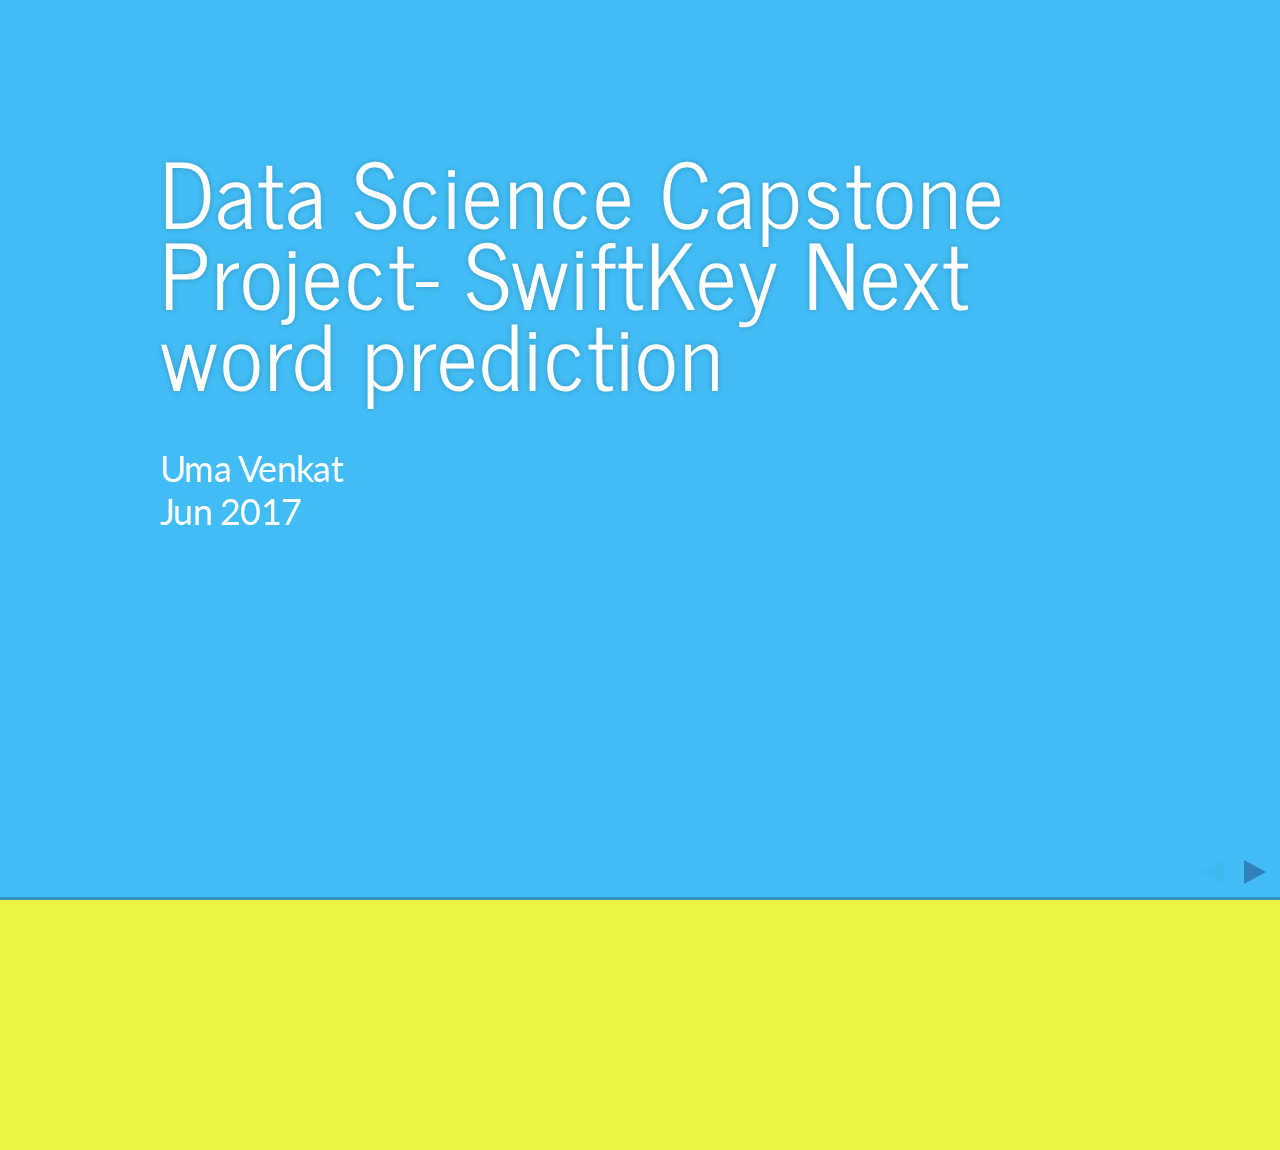
<file: final_slides-rpubs.html>
<!DOCTYPE html>
<html lang="en">

<head>
  <meta charset="utf-8">
  <title>Data Science Capstone Project- SwiftKey Next word prediction</title>
    
  <meta name="apple-mobile-web-app-capable" content="yes" />
  <meta name="apple-mobile-web-app-status-bar-style" content="black-translucent" />

  <meta name="viewport" content="width=device-width, initial-scale=1.0, maximum-scale=1.0, user-scalable=no" />
  
    
  <!-- web fonts -->
  <style type="text/css">
@import url('https://fonts.googleapis.com/css?family=News+Cycle:400,700');
@import url('https://fonts.googleapis.com/css?family=Lato:400,700,400italic,700italic');

  </style>    
    
  <!-- reveal.js -->
  <style type="text/css"  >
@charset "UTF-8";/*!
 * reveal.js
 * http://lab.hakim.se/reveal-js
 * MIT licensed
 *
 * Copyright (C) 2013 Hakim El Hattab, http://hakim.se
 */ html,body,.reveal div,.reveal span,.reveal applet,.reveal object,.reveal iframe,.reveal h1,.reveal h2,.reveal h3,.reveal h4,.reveal h5,.reveal h6,.reveal p,.reveal blockquote,.reveal pre,.reveal a,.reveal abbr,.reveal acronym,.reveal address,.reveal big,.reveal cite,.reveal code,.reveal del,.reveal dfn,.reveal em,.reveal img,.reveal ins,.reveal kbd,.reveal q,.reveal s,.reveal samp,.reveal small,.reveal strike,.reveal strong,.reveal sub,.reveal sup,.reveal tt,.reveal var,.reveal b,.reveal u,.reveal i,.reveal center,.reveal dl,.reveal dt,.reveal dd,.reveal ol,.reveal ul,.reveal li,.reveal fieldset,.reveal form,.reveal label,.reveal legend,.reveal table,.reveal caption,.reveal tbody,.reveal tfoot,.reveal thead,.reveal tr,.reveal th,.reveal td,.reveal article,.reveal aside,.reveal canvas,.reveal details,.reveal embed,.reveal figure,.reveal figcaption,.reveal footer,.reveal header,.reveal hgroup,.reveal menu,.reveal nav,.reveal output,.reveal ruby,.reveal section,.reveal summary,.reveal time,.reveal mark,.reveal audio,video{margin:0;padding:0;border:0;font-size:100%;font:inherit;vertical-align:baseline}.reveal article,.reveal aside,.reveal details,.reveal figcaption,.reveal figure,.reveal footer,.reveal header,.reveal hgroup,.reveal menu,.reveal nav,.reveal section{display:block}html,body{width:100%;height:100%;overflow:hidden}body{position:relative;line-height:1}::selection{background:#FF5E99;color:#fff;text-shadow:none}.reveal h1,.reveal h2,.reveal h3,.reveal h4,.reveal h5,.reveal h6{-webkit-hyphens:auto;-moz-hyphens:auto;hyphens:auto;word-wrap:break-word}.reveal h1{font-size:3.77em}.reveal h2{font-size:2.11em}.reveal h3{font-size:1.55em}.reveal h4{font-size:1em}.reveal .slides section .fragment{opacity:0;-webkit-transition:all .2s ease;-moz-transition:all .2s ease;-ms-transition:all .2s ease;-o-transition:all .2s ease;transition:all .2s ease}.reveal .slides section .fragment.visible{opacity:1}.reveal .slides section .fragment.grow{opacity:1}.reveal .slides section .fragment.grow.visible{-webkit-transform:scale(1.3);-moz-transform:scale(1.3);-ms-transform:scale(1.3);-o-transform:scale(1.3);transform:scale(1.3)}.reveal .slides section .fragment.shrink{opacity:1}.reveal .slides section .fragment.shrink.visible{-webkit-transform:scale(0.7);-moz-transform:scale(0.7);-ms-transform:scale(0.7);-o-transform:scale(0.7);transform:scale(0.7)}.reveal .slides section .fragment.zoom-in{opacity:0;-webkit-transform:scale(0.1);-moz-transform:scale(0.1);-ms-transform:scale(0.1);-o-transform:scale(0.1);transform:scale(0.1)}.reveal .slides section .fragment.zoom-in.visible{opacity:1;-webkit-transform:scale(1);-moz-transform:scale(1);-ms-transform:scale(1);-o-transform:scale(1);transform:scale(1)}.reveal .slides section .fragment.roll-in{opacity:0;-webkit-transform:rotateX(90deg);-moz-transform:rotateX(90deg);-ms-transform:rotateX(90deg);-o-transform:rotateX(90deg);transform:rotateX(90deg)}.reveal .slides section .fragment.roll-in.visible{opacity:1;-webkit-transform:rotateX(0);-moz-transform:rotateX(0);-ms-transform:rotateX(0);-o-transform:rotateX(0);transform:rotateX(0)}.reveal .slides section .fragment.fade-out{opacity:1}.reveal .slides section .fragment.fade-out.visible{opacity:0}.reveal .slides section .fragment.highlight-red,.reveal .slides section .fragment.highlight-green,.reveal .slides section .fragment.highlight-blue{opacity:1}.reveal .slides section .fragment.highlight-red.visible{color:#ff2c2d}.reveal .slides section .fragment.highlight-green.visible{color:#17ff2e}.reveal .slides section .fragment.highlight-blue.visible{color:#1b91ff}.reveal:after{content:'';font-style:italic}.reveal img,.reveal video,.reveal iframe{max-width:95%;max-height:95%}.reveal a{position:relative}.reveal strong,.reveal b{font-weight:700}.reveal em,.reveal i{font-style:italic}.reveal ol,.reveal ul{display:inline-block;text-align:left;margin:0 0 0 1em}.reveal ol{list-style-type:decimal}.reveal ul{list-style-type:disc}.reveal ul ul{list-style-type:square}.reveal ul ul ul{list-style-type:circle}.reveal ul ul,.reveal ul ol,.reveal ol ol,.reveal ol ul{display:block;margin-left:40px}.reveal p{margin-bottom:10px;line-height:1.2em}.reveal q,.reveal blockquote{quotes:none}.reveal blockquote{display:block;position:relative;width:70%;margin:5px auto;padding:5px;font-style:italic;background:rgba(255,255,255,.05);box-shadow:0 0 2px rgba(0,0,0,.2)}.reveal blockquote p:first-child,.reveal blockquote p:last-child{display:inline-block}.reveal q{font-style:italic}.reveal pre{display:block;position:relative;width:90%;margin:15px auto;text-align:left;font-size:.55em;font-family:monospace;line-height:1.2em;word-wrap:break-word;box-shadow:0 0 6px rgba(0,0,0,.3)}.reveal code{font-family:monospace}.reveal pre code{padding:5px;overflow:auto;max-height:400px;word-wrap:normal}.reveal table th,.reveal table td{text-align:left;padding-right:.3em}.reveal table th{text-shadow:#fff 1px 1px 2px}.reveal sup{vertical-align:super}.reveal sub{vertical-align:sub}.reveal small{display:inline-block;font-size:.6em;line-height:1.2em;vertical-align:top}.reveal small *{vertical-align:top}.reveal .controls{display:none;position:fixed;width:110px;height:110px;z-index:30;right:10px;bottom:10px}.reveal .controls div{position:absolute;opacity:.05;width:0;height:0;border:12px solid transparent;-moz-transform:scale(.9999);-webkit-transition:all .2s ease;-moz-transition:all .2s ease;-ms-transition:all .2s ease;-o-transition:all .2s ease;transition:all .2s ease}.reveal .controls div.enabled{opacity:.7;cursor:pointer}.reveal .controls div.enabled:active{margin-top:1px}.reveal .controls div.navigate-left{top:42px;border-right-width:22px;border-right-color:#eee}.reveal .controls div.navigate-left.fragmented{opacity:.3}.reveal .controls div.navigate-right{left:74px;top:42px;border-left-width:22px;border-left-color:#eee}.reveal .controls div.navigate-right.fragmented{opacity:.3}.reveal .controls div.navigate-up{left:42px;border-bottom-width:22px;border-bottom-color:#eee}.reveal .controls div.navigate-up.fragmented{opacity:.3}.reveal .controls div.navigate-down{left:42px;top:74px;border-top-width:22px;border-top-color:#eee}.reveal .controls div.navigate-down.fragmented{opacity:.3}.reveal .progress{position:fixed;display:none;height:3px;width:100%;bottom:0;left:0;z-index:10}.reveal .progress:after{content:'';display:'block';position:absolute;height:20px;width:100%;top:-20px}.reveal .progress span{display:block;height:100%;width:0;-webkit-transition:width 800ms cubic-bezier(0.26,.86,.44,.985);-moz-transition:width 800ms cubic-bezier(0.26,.86,.44,.985);-ms-transition:width 800ms cubic-bezier(0.26,.86,.44,.985);-o-transition:width 800ms cubic-bezier(0.26,.86,.44,.985);transition:width 800ms cubic-bezier(0.26,.86,.44,.985)}.reveal .roll{display:inline-block;line-height:1.2;overflow:hidden;vertical-align:top;-webkit-perspective:400px;-moz-perspective:400px;-ms-perspective:400px;perspective:400px;-webkit-perspective-origin:50% 50%;-moz-perspective-origin:50% 50%;-ms-perspective-origin:50% 50%;perspective-origin:50% 50%}.reveal .roll:hover{background:0;text-shadow:none}.reveal .roll span{display:block;position:relative;padding:0 2px;pointer-events:none;-webkit-transition:all 400ms ease;-moz-transition:all 400ms ease;-ms-transition:all 400ms ease;transition:all 400ms ease;-webkit-transform-origin:50% 0;-moz-transform-origin:50% 0;-ms-transform-origin:50% 0;transform-origin:50% 0;-webkit-transform-style:preserve-3d;-moz-transform-style:preserve-3d;-ms-transform-style:preserve-3d;transform-style:preserve-3d;-webkit-backface-visibility:hidden;-moz-backface-visibility:hidden;backface-visibility:hidden}.reveal .roll:hover span{background:rgba(0,0,0,.5);-webkit-transform:translate3d(0px,0,-45px) rotateX(90deg);-moz-transform:translate3d(0px,0,-45px) rotateX(90deg);-ms-transform:translate3d(0px,0,-45px) rotateX(90deg);transform:translate3d(0px,0,-45px) rotateX(90deg)}.reveal .roll span:after{content:attr(data-title);display:block;position:absolute;left:0;top:0;padding:0 2px;-webkit-backface-visibility:hidden;-moz-backface-visibility:hidden;backface-visibility:hidden;-webkit-transform-origin:50% 0;-moz-transform-origin:50% 0;-ms-transform-origin:50% 0;transform-origin:50% 0;-webkit-transform:translate3d(0px,110%,0) rotateX(-90deg);-moz-transform:translate3d(0px,110%,0) rotateX(-90deg);-ms-transform:translate3d(0px,110%,0) rotateX(-90deg);transform:translate3d(0px,110%,0) rotateX(-90deg)}.reveal{position:relative;width:100%;height:100%}.reveal .slides{position:absolute;width:100%;height:100%;left:50%;top:50%;overflow:visible;z-index:1;text-align:center;-webkit-transition:-webkit-perspective .4s ease;-moz-transition:-moz-perspective .4s ease;-ms-transition:-ms-perspective .4s ease;-o-transition:-o-perspective .4s ease;transition:perspective .4s ease;-webkit-perspective:600px;-moz-perspective:600px;-ms-perspective:600px;perspective:600px;-webkit-perspective-origin:0 -100px;-moz-perspective-origin:0 -100px;-ms-perspective-origin:0 -100px;perspective-origin:0 -100px}.reveal .slides>section,.reveal .slides>section>section{display:none;position:absolute;width:100%;padding:20px 0;z-index:10;line-height:1.2em;font-weight:400;-webkit-transform-style:preserve-3d;-moz-transform-style:preserve-3d;-ms-transform-style:preserve-3d;transform-style:preserve-3d;-webkit-transition:-webkit-transform-origin 800ms cubic-bezier(0.26,.86,.44,.985),-webkit-transform 800ms cubic-bezier(0.26,.86,.44,.985),visibility 800ms cubic-bezier(0.26,.86,.44,.985),opacity 800ms cubic-bezier(0.26,.86,.44,.985);-moz-transition:-moz-transform-origin 800ms cubic-bezier(0.26,.86,.44,.985),-moz-transform 800ms cubic-bezier(0.26,.86,.44,.985),visibility 800ms cubic-bezier(0.26,.86,.44,.985),opacity 800ms cubic-bezier(0.26,.86,.44,.985);-ms-transition:-ms-transform-origin 800ms cubic-bezier(0.26,.86,.44,.985),-ms-transform 800ms cubic-bezier(0.26,.86,.44,.985),visibility 800ms cubic-bezier(0.26,.86,.44,.985),opacity 800ms cubic-bezier(0.26,.86,.44,.985);-o-transition:-o-transform-origin 800ms cubic-bezier(0.26,.86,.44,.985),-o-transform 800ms cubic-bezier(0.26,.86,.44,.985),visibility 800ms cubic-bezier(0.26,.86,.44,.985),opacity 800ms cubic-bezier(0.26,.86,.44,.985);transition:transform-origin 800ms cubic-bezier(0.26,.86,.44,.985),transform 800ms cubic-bezier(0.26,.86,.44,.985),visibility 800ms cubic-bezier(0.26,.86,.44,.985),opacity 800ms cubic-bezier(0.26,.86,.44,.985)}.reveal[data-transition-speed=fast] .slides section{-webkit-transition-duration:400ms;-moz-transition-duration:400ms;-ms-transition-duration:400ms;transition-duration:400ms}.reveal[data-transition-speed=slow] .slides section{-webkit-transition-duration:1200ms;-moz-transition-duration:1200ms;-ms-transition-duration:1200ms;transition-duration:1200ms}.reveal .slides section[data-transition-speed=fast]{-webkit-transition-duration:400ms;-moz-transition-duration:400ms;-ms-transition-duration:400ms;transition-duration:400ms}.reveal .slides section[data-transition-speed=slow]{-webkit-transition-duration:1200ms;-moz-transition-duration:1200ms;-ms-transition-duration:1200ms;transition-duration:1200ms}.reveal .slides>section{left:-50%;top:-50%}.reveal .slides>section.stack{padding-top:0;padding-bottom:0}.reveal .slides>section.present,.reveal .slides>section>section.present{display:block;z-index:11;opacity:1}.reveal.center,.reveal.center .slides,.reveal.center .slides section{min-height:auto!important}.reveal .slides>section[data-transition=default].past,.reveal .slides>section.past{display:block;opacity:0;-webkit-transform:translate3d(-100%,0,0) rotateY(-90deg) translate3d(-100%,0,0);-moz-transform:translate3d(-100%,0,0) rotateY(-90deg) translate3d(-100%,0,0);-ms-transform:translate3d(-100%,0,0) rotateY(-90deg) translate3d(-100%,0,0);transform:translate3d(-100%,0,0) rotateY(-90deg) translate3d(-100%,0,0)}.reveal .slides>section[data-transition=default].future,.reveal .slides>section.future{display:block;opacity:0;-webkit-transform:translate3d(100%,0,0) rotateY(90deg) translate3d(100%,0,0);-moz-transform:translate3d(100%,0,0) rotateY(90deg) translate3d(100%,0,0);-ms-transform:translate3d(100%,0,0) rotateY(90deg) translate3d(100%,0,0);transform:translate3d(100%,0,0) rotateY(90deg) translate3d(100%,0,0)}.reveal .slides>section>section[data-transition=default].past,.reveal .slides>section>section.past{display:block;opacity:0;-webkit-transform:translate3d(0,-300px,0) rotateX(70deg) translate3d(0,-300px,0);-moz-transform:translate3d(0,-300px,0) rotateX(70deg) translate3d(0,-300px,0);-ms-transform:translate3d(0,-300px,0) rotateX(70deg) translate3d(0,-300px,0);transform:translate3d(0,-300px,0) rotateX(70deg) translate3d(0,-300px,0)}.reveal .slides>section>section[data-transition=default].future,.reveal .slides>section>section.future{display:block;opacity:0;-webkit-transform:translate3d(0,300px,0) rotateX(-70deg) translate3d(0,300px,0);-moz-transform:translate3d(0,300px,0) rotateX(-70deg) translate3d(0,300px,0);-ms-transform:translate3d(0,300px,0) rotateX(-70deg) translate3d(0,300px,0);transform:translate3d(0,300px,0) rotateX(-70deg) translate3d(0,300px,0)}.reveal .slides>section[data-transition=concave].past,.reveal.concave .slides>section.past{-webkit-transform:translate3d(-100%,0,0) rotateY(90deg) translate3d(-100%,0,0);-moz-transform:translate3d(-100%,0,0) rotateY(90deg) translate3d(-100%,0,0);-ms-transform:translate3d(-100%,0,0) rotateY(90deg) translate3d(-100%,0,0);transform:translate3d(-100%,0,0) rotateY(90deg) translate3d(-100%,0,0)}.reveal .slides>section[data-transition=concave].future,.reveal.concave .slides>section.future{-webkit-transform:translate3d(100%,0,0) rotateY(-90deg) translate3d(100%,0,0);-moz-transform:translate3d(100%,0,0) rotateY(-90deg) translate3d(100%,0,0);-ms-transform:translate3d(100%,0,0) rotateY(-90deg) translate3d(100%,0,0);transform:translate3d(100%,0,0) rotateY(-90deg) translate3d(100%,0,0)}.reveal .slides>section>section[data-transition=concave].past,.reveal.concave .slides>section>section.past{-webkit-transform:translate3d(0,-80%,0) rotateX(-70deg) translate3d(0,-80%,0);-moz-transform:translate3d(0,-80%,0) rotateX(-70deg) translate3d(0,-80%,0);-ms-transform:translate3d(0,-80%,0) rotateX(-70deg) translate3d(0,-80%,0);transform:translate3d(0,-80%,0) rotateX(-70deg) translate3d(0,-80%,0)}.reveal .slides>section>section[data-transition=concave].future,.reveal.concave .slides>section>section.future{-webkit-transform:translate3d(0,80%,0) rotateX(70deg) translate3d(0,80%,0);-moz-transform:translate3d(0,80%,0) rotateX(70deg) translate3d(0,80%,0);-ms-transform:translate3d(0,80%,0) rotateX(70deg) translate3d(0,80%,0);transform:translate3d(0,80%,0) rotateX(70deg) translate3d(0,80%,0)}.reveal .slides>section[data-transition=zoom].past,.reveal.zoom .slides>section.past{opacity:0;visibility:hidden;-webkit-transform:scale(16);-moz-transform:scale(16);-ms-transform:scale(16);-o-transform:scale(16);transform:scale(16)}.reveal .slides>section[data-transition=zoom].future,.reveal.zoom .slides>section.future{opacity:0;visibility:hidden;-webkit-transform:scale(0.2);-moz-transform:scale(0.2);-ms-transform:scale(0.2);-o-transform:scale(0.2);transform:scale(0.2)}.reveal .slides>section>section[data-transition=zoom].past,.reveal.zoom .slides>section>section.past{-webkit-transform:translate(0,-150%);-moz-transform:translate(0,-150%);-ms-transform:translate(0,-150%);-o-transform:translate(0,-150%);transform:translate(0,-150%)}.reveal .slides>section>section[data-transition=zoom].future,.reveal.zoom .slides>section>section.future{-webkit-transform:translate(0,150%);-moz-transform:translate(0,150%);-ms-transform:translate(0,150%);-o-transform:translate(0,150%);transform:translate(0,150%)}.reveal.linear section{-webkit-backface-visibility:hidden;-moz-backface-visibility:hidden;-ms-backface-visibility:hidden;backface-visibility:hidden}.reveal .slides>section[data-transition=linear].past,.reveal.linear .slides>section.past{-webkit-transform:translate(-150%,0);-moz-transform:translate(-150%,0);-ms-transform:translate(-150%,0);-o-transform:translate(-150%,0);transform:translate(-150%,0)}.reveal .slides>section[data-transition=linear].future,.reveal.linear .slides>section.future{-webkit-transform:translate(150%,0);-moz-transform:translate(150%,0);-ms-transform:translate(150%,0);-o-transform:translate(150%,0);transform:translate(150%,0)}.reveal .slides>section>section[data-transition=linear].past,.reveal.linear .slides>section>section.past{-webkit-transform:translate(0,-150%);-moz-transform:translate(0,-150%);-ms-transform:translate(0,-150%);-o-transform:translate(0,-150%);transform:translate(0,-150%)}.reveal .slides>section>section[data-transition=linear].future,.reveal.linear .slides>section>section.future{-webkit-transform:translate(0,150%);-moz-transform:translate(0,150%);-ms-transform:translate(0,150%);-o-transform:translate(0,150%);transform:translate(0,150%)}.reveal.cube .slides{-webkit-perspective:1300px;-moz-perspective:1300px;-ms-perspective:1300px;perspective:1300px}.reveal.cube .slides section{padding:30px;min-height:700px;-webkit-backface-visibility:hidden;-moz-backface-visibility:hidden;-ms-backface-visibility:hidden;backface-visibility:hidden;-webkit-box-sizing:border-box;-moz-box-sizing:border-box;box-sizing:border-box}.reveal.center.cube .slides section{min-height:auto}.reveal.cube .slides section:not(.stack):before{content:'';position:absolute;display:block;width:100%;height:100%;left:0;top:0;background:rgba(0,0,0,.1);border-radius:4px;-webkit-transform:translateZ(-20px);-moz-transform:translateZ(-20px);-ms-transform:translateZ(-20px);-o-transform:translateZ(-20px);transform:translateZ(-20px)}.reveal.cube .slides section:not(.stack):after{content:'';position:absolute;display:block;width:90%;height:30px;left:5%;bottom:0;background:0;z-index:1;border-radius:4px;box-shadow:0 95px 25px rgba(0,0,0,.2);-webkit-transform:translateZ(-90px) rotateX(65deg);-moz-transform:translateZ(-90px) rotateX(65deg);-ms-transform:translateZ(-90px) rotateX(65deg);-o-transform:translateZ(-90px) rotateX(65deg);transform:translateZ(-90px) rotateX(65deg)}.reveal.cube .slides>section.stack{padding:0;background:0}.reveal.cube .slides>section.past{-webkit-transform-origin:100% 0;-moz-transform-origin:100% 0;-ms-transform-origin:100% 0;transform-origin:100% 0;-webkit-transform:translate3d(-100%,0,0) rotateY(-90deg);-moz-transform:translate3d(-100%,0,0) rotateY(-90deg);-ms-transform:translate3d(-100%,0,0) rotateY(-90deg);transform:translate3d(-100%,0,0) rotateY(-90deg)}.reveal.cube .slides>section.future{-webkit-transform-origin:0 0;-moz-transform-origin:0 0;-ms-transform-origin:0 0;transform-origin:0 0;-webkit-transform:translate3d(100%,0,0) rotateY(90deg);-moz-transform:translate3d(100%,0,0) rotateY(90deg);-ms-transform:translate3d(100%,0,0) rotateY(90deg);transform:translate3d(100%,0,0) rotateY(90deg)}.reveal.cube .slides>section>section.past{-webkit-transform-origin:0 100%;-moz-transform-origin:0 100%;-ms-transform-origin:0 100%;transform-origin:0 100%;-webkit-transform:translate3d(0,-100%,0) rotateX(90deg);-moz-transform:translate3d(0,-100%,0) rotateX(90deg);-ms-transform:translate3d(0,-100%,0) rotateX(90deg);transform:translate3d(0,-100%,0) rotateX(90deg)}.reveal.cube .slides>section>section.future{-webkit-transform-origin:0 0;-moz-transform-origin:0 0;-ms-transform-origin:0 0;transform-origin:0 0;-webkit-transform:translate3d(0,100%,0) rotateX(-90deg);-moz-transform:translate3d(0,100%,0) rotateX(-90deg);-ms-transform:translate3d(0,100%,0) rotateX(-90deg);transform:translate3d(0,100%,0) rotateX(-90deg)}.reveal.page .slides{-webkit-perspective-origin:0 50%;-moz-perspective-origin:0 50%;-ms-perspective-origin:0 50%;perspective-origin:0 50%;-webkit-perspective:3000px;-moz-perspective:3000px;-ms-perspective:3000px;perspective:3000px}.reveal.page .slides section{padding:30px;min-height:700px;-webkit-box-sizing:border-box;-moz-box-sizing:border-box;box-sizing:border-box}.reveal.page .slides section.past{z-index:12}.reveal.page .slides section:not(.stack):before{content:'';position:absolute;display:block;width:100%;height:100%;left:0;top:0;background:rgba(0,0,0,.1);-webkit-transform:translateZ(-20px);-moz-transform:translateZ(-20px);-ms-transform:translateZ(-20px);-o-transform:translateZ(-20px);transform:translateZ(-20px)}.reveal.page .slides section:not(.stack):after{content:'';position:absolute;display:block;width:90%;height:30px;left:5%;bottom:0;background:0;z-index:1;border-radius:4px;box-shadow:0 95px 25px rgba(0,0,0,.2);-webkit-transform:translateZ(-90px) rotateX(65deg)}.reveal.page .slides>section.stack{padding:0;background:0}.reveal.page .slides>section.past{-webkit-transform-origin:0 0;-moz-transform-origin:0 0;-ms-transform-origin:0 0;transform-origin:0 0;-webkit-transform:translate3d(-40%,0,0) rotateY(-80deg);-moz-transform:translate3d(-40%,0,0) rotateY(-80deg);-ms-transform:translate3d(-40%,0,0) rotateY(-80deg);transform:translate3d(-40%,0,0) rotateY(-80deg)}.reveal.page .slides>section.future{-webkit-transform-origin:100% 0;-moz-transform-origin:100% 0;-ms-transform-origin:100% 0;transform-origin:100% 0;-webkit-transform:translate3d(0,0,0);-moz-transform:translate3d(0,0,0);-ms-transform:translate3d(0,0,0);transform:translate3d(0,0,0)}.reveal.page .slides>section>section.past{-webkit-transform-origin:0 0;-moz-transform-origin:0 0;-ms-transform-origin:0 0;transform-origin:0 0;-webkit-transform:translate3d(0,-40%,0) rotateX(80deg);-moz-transform:translate3d(0,-40%,0) rotateX(80deg);-ms-transform:translate3d(0,-40%,0) rotateX(80deg);transform:translate3d(0,-40%,0) rotateX(80deg)}.reveal.page .slides>section>section.future{-webkit-transform-origin:0 100%;-moz-transform-origin:0 100%;-ms-transform-origin:0 100%;transform-origin:0 100%;-webkit-transform:translate3d(0,0,0);-moz-transform:translate3d(0,0,0);-ms-transform:translate3d(0,0,0);transform:translate3d(0,0,0)}.reveal .slides section[data-transition=fade],.reveal.fade .slides section,.reveal.fade .slides>section>section{-webkit-transform:none;-moz-transform:none;-ms-transform:none;-o-transform:none;transform:none;-webkit-transition:opacity .5s;-moz-transition:opacity .5s;-ms-transition:opacity .5s;-o-transition:opacity .5s;transition:opacity .5s}.reveal.fade.overview .slides section,.reveal.fade.overview .slides>section>section,.reveal.fade.exit-overview .slides section,.reveal.fade.exit-overview .slides>section>section{-webkit-transition:none;-moz-transition:none;-ms-transition:none;-o-transition:none;transition:none}.reveal .slides section[data-transition=none],.reveal.none .slides section{-webkit-transform:none;-moz-transform:none;-ms-transform:none;-o-transform:none;transform:none;-webkit-transition:none;-moz-transition:none;-ms-transition:none;-o-transition:none;transition:none}.reveal.overview .slides{-webkit-perspective-origin:0 0;-moz-perspective-origin:0 0;-ms-perspective-origin:0 0;perspective-origin:0 0;-webkit-perspective:700px;-moz-perspective:700px;-ms-perspective:700px;perspective:700px}.reveal.overview .slides section{height:600px;overflow:hidden;opacity:1!important;visibility:visible!important;cursor:pointer;background:rgba(0,0,0,.1)}.reveal.overview .slides section .fragment{opacity:1}.reveal.overview .slides section:after,.reveal.overview .slides section:before{display:none!important}.reveal.overview .slides section>section{opacity:1;cursor:pointer}.reveal.overview .slides section:hover{background:rgba(0,0,0,.3)}.reveal.overview .slides section.present{background:rgba(0,0,0,.3)}.reveal.overview .slides>section.stack{padding:0;background:0;overflow:visible}.reveal .pause-overlay{position:absolute;top:0;left:0;width:100%;height:100%;background:#000;visibility:hidden;opacity:0;z-index:100;-webkit-transition:all 1s ease;-moz-transition:all 1s ease;-ms-transition:all 1s ease;-o-transition:all 1s ease;transition:all 1s ease}.reveal.paused .pause-overlay{visibility:visible;opacity:1}.no-transforms{overflow-y:auto}.no-transforms .reveal .slides{position:relative;width:80%;height:auto!important;top:0;left:50%;margin:0;text-align:center}.no-transforms .reveal .controls,.no-transforms .reveal .progress{display:none!important}.no-transforms .reveal .slides section{display:block!important;opacity:1!important;position:relative!important;height:auto;min-height:auto;top:0;left:-50%;margin:70px 0;-webkit-transform:none;-moz-transform:none;-ms-transform:none;-o-transform:none;transform:none}.no-transforms .reveal .slides section section{left:0}.no-transition{-webkit-transition:none;-moz-transition:none;-ms-transition:none;-o-transition:none;transition:none}.reveal .state-background{position:absolute;width:100%;height:100%;background:rgba(0,0,0,0);-webkit-transition:background 800ms ease;-moz-transition:background 800ms ease;-ms-transition:background 800ms ease;-o-transition:background 800ms ease;transition:background 800ms ease}.alert .reveal .state-background{background:rgba(200,50,30,.6)}.soothe .reveal .state-background{background:rgba(50,200,90,.4)}.blackout .reveal .state-background{background:rgba(0,0,0,.6)}.whiteout .reveal .state-background{background:rgba(255,255,255,.6)}.cobalt .reveal .state-background{background:rgba(22,152,213,.6)}.mint .reveal .state-background{background:rgba(22,213,75,.6)}.submerge .reveal .state-background{background:rgba(12,25,77,.6)}.lila .reveal .state-background{background:rgba(180,50,140,.6)}.sunset .reveal .state-background{background:rgba(255,122,0,.6)}.reveal.rtl .slides,.reveal.rtl .slides h1,.reveal.rtl .slides h2,.reveal.rtl .slides h3,.reveal.rtl .slides h4,.reveal.rtl .slides h5,.reveal.rtl .slides h6{direction:rtl;font-family:sans-serif}.reveal.rtl pre,.reveal.rtl code{direction:ltr}.reveal.rtl ol,.reveal.rtl ul{text-align:right}.reveal.rtl .progress span{float:right}.reveal aside.notes{display:none}.zoomed .reveal *,.zoomed .reveal :before,.zoomed .reveal :after{-webkit-transform:none!important;-moz-transform:none!important;-ms-transform:none!important;transform:none!important;-webkit-backface-visibility:visible!important;-moz-backface-visibility:visible!important;-ms-backface-visibility:visible!important;backface-visibility:visible!important}.zoomed .reveal .progress,.zoomed .reveal .controls{opacity:0}.zoomed .reveal .roll span{background:0}.zoomed .reveal .roll span:after{visibility:hidden}
</style>
  <style type="text/css"  >
/**
 * A simple theme for reveal.js presentations, similar
 * to the default theme. The accent color is darkblue.
 *
 * This theme is Copyright (C) 2012 Owen Versteeg, https://github.com/StereotypicalApps. It is MIT licensed.
 * reveal.js is Copyright (C) 2011-2012 Hakim El Hattab, http://hakim.se
 */
/*********************************************
 * GLOBAL STYLES
 *********************************************/
body {
  background: white;
  background-color: white; }

.reveal {
  font-family: "Lato", sans-serif;
  font-size: 36px;
  font-weight: 200;
  letter-spacing: -0.02em;
  color: black; }

::selection {
  color: white;
  background: rgba(0, 0, 0, 0.99);
  text-shadow: none; }

/*********************************************
 * HEADERS
 *********************************************/
.reveal h1,
.reveal h2,
.reveal h3,
.reveal h4,
.reveal h5,
.reveal h6 {
  margin: 0 0 20px 0;
  color: black;
  font-family: "News Cycle", Impact, sans-serif;
  line-height: 0.9em;
  letter-spacing: 0.02em;
  text-transform: none;
  text-shadow: none; }

.reveal h1 {
  text-shadow: 0px 0px 6px rgba(0, 0, 0, 0.2); }

/*********************************************
 * LINKS
 *********************************************/
.reveal a:not(.image) {
  color: darkblue;
  text-decoration: none;
  -webkit-transition: color .15s ease;
  -moz-transition: color .15s ease;
  -ms-transition: color .15s ease;
  -o-transition: color .15s ease;
  transition: color .15s ease; }

.reveal a:not(.image):hover {
  color: #0000f1;
  text-shadow: none;
  border: none; }

.reveal .roll span:after {
  color: #fff;
  background: #00003f; }

/*********************************************
 * IMAGES
 *********************************************/
.reveal section img {
  margin: 15px 0px;
  background: rgba(255, 255, 255, 0.12);
  border: 4px solid black;
  box-shadow: 0 0 10px rgba(0, 0, 0, 0.15);
  -webkit-transition: all .2s linear;
  -moz-transition: all .2s linear;
  -ms-transition: all .2s linear;
  -o-transition: all .2s linear;
  transition: all .2s linear; }

.reveal a:hover img {
  background: rgba(255, 255, 255, 0.2);
  border-color: darkblue;
  box-shadow: 0 0 20px rgba(0, 0, 0, 0.55); }

/*********************************************
 * NAVIGATION CONTROLS
 *********************************************/
.reveal .controls div.navigate-left,
.reveal .controls div.navigate-left.enabled {
  border-right-color: darkblue; }

.reveal .controls div.navigate-right,
.reveal .controls div.navigate-right.enabled {
  border-left-color: darkblue; }

.reveal .controls div.navigate-up,
.reveal .controls div.navigate-up.enabled {
  border-bottom-color: darkblue; }

.reveal .controls div.navigate-down,
.reveal .controls div.navigate-down.enabled {
  border-top-color: darkblue; }

.reveal .controls div.navigate-left.enabled:hover {
  border-right-color: #0000f1; }

.reveal .controls div.navigate-right.enabled:hover {
  border-left-color: #0000f1; }

.reveal .controls div.navigate-up.enabled:hover {
  border-bottom-color: #0000f1; }

.reveal .controls div.navigate-down.enabled:hover {
  border-top-color: #0000f1; }

/*********************************************
 * PROGRESS BAR
 *********************************************/
.reveal .progress {
  background: rgba(0, 0, 0, 0.2); }

.reveal .progress span {
  background: darkblue;
  -webkit-transition: width 800ms cubic-bezier(0.26, 0.86, 0.44, 0.985);
  -moz-transition: width 800ms cubic-bezier(0.26, 0.86, 0.44, 0.985);
  -ms-transition: width 800ms cubic-bezier(0.26, 0.86, 0.44, 0.985);
  -o-transition: width 800ms cubic-bezier(0.26, 0.86, 0.44, 0.985);
  transition: width 800ms cubic-bezier(0.26, 0.86, 0.44, 0.985); }

</style>
 
  <style type="text/css">

.reveal h1 { 
  font-size: 2.5em; 
}

.reveal h1,
.reveal h2,
.reveal h3,
.reveal h4,
.reveal h5,
.reveal h6 { 
   margin-bottom: .6em;    
}

.reveal p,
.reveal table {
   margin-bottom: 1em; 
}

.reveal li {
   margin-bottom: .4em;
}

.reveal ul ul,
.reveal ul ol,
.reveal ol ol,
.reveal ol ul {
	margin-top: .4em;
}

.reveal .slides {
  text-align: left;
}

.reveal small {
	font-size: 0.85em;
}

.reveal pre {   
  margin-top: 0;
  max-width: 95%;
  border: 1px solid #ccc;
  white-space: pre-wrap;
  margin-bottom: 1em; 
}

.reveal pre code {
  display: block; padding: 0.5em;
  font-size: 1.6em;
  line-height: 1.1em;
  background-color: white;
  overflow: visible;
  max-height: none;
  word-wrap: normal;
}

.reveal code {
  overflow: visible;
  max-height: none;
}

.reveal code.r {
  background-color: #F8F8F8;
}

.reveal code.cpp {
  background-color: #F8F8F8;
}

.reveal section del {
   text-decoration: none;
   color: #AAB1BA;
}

.reveal section img {
   border: none;
}

.reveal section .fieldError {
  margin-bottom: 25px;
}

.reveal section .fieldError span {
  color: red;
}

.prompt .reveal .state-background {
   background: #C6D7DC;
}

.quiz-multichoice .reveal .state-background {
  background: rgba(254,220,179,1);
}

.quiz-multichoice .reveal ul {
  list-style-type: none;
  margin-bottom: 30px;
}

.quiz-multichoice .reveal li {
  margin-top: 15px;
}

.quiz-multichoice .reveal .quizFeedback {
  margin-bottom: 30px;
}

.quiz-multichoice .reveal .quizFeedback img {
  border: none;
  box-shadow: none;
  background: transparent;
  float: left;
  margin-top: -15px;
}

.quiz-multichoice .reveal .quizFeedback span {
  font-size: 1.4em; 
  margin-left: 12px;
}

.section .reveal .state-background {
   background: #96A2B6;
}

.section .reveal h1,
.section .reveal h2,
.section .reveal p {
   color: white;
   margin-top: 50px;
}

.sub-section .reveal .state-background {
  background: #E7E8EA
}

.sub-section .reveal h2,
.sub-section .reveal p {
  color: #63717B;
  margin-top: 50px;
}

.reveal strong {
  color: #25679E;
}

.reveal .controls {
  right: -20px;
  bottom: 5px;
}

.reveal .controls div.navigate-left {
  top: 75px;
}

.reveal .controls div.navigate-right {
  left: 54px;
  top: 75px;
}


.reveal .controls div.navigate-up {
  display: none;
}

.reveal .controls div.navigate-down {
  display: none;
}

/*********************************************
 * NAVIGATION CONTROLS
 *********************************************/
 
.reveal .controls div.navigate-left,
.reveal .controls div.navigate-left.enabled {
  border-right-color: #25679E;
}

.reveal .controls div.navigate-right,
.reveal .controls div.navigate-right.enabled {
  border-left-color: #25679E;
}

.reveal .controls div.navigate-up,
.reveal .controls div.navigate-up.enabled {
  border-bottom-color: #25679E;
}

.reveal .controls div.navigate-down,
.reveal .controls div.navigate-down.enabled {
  border-top-color: #25679E;
}

.reveal .controls div.navigate-left.enabled:hover {
  border-right-color: #267EC8;
}

.reveal .controls div.navigate-right.enabled:hover {
  border-left-color: #267EC8;
}

.reveal .controls div.navigate-up.enabled:hover {
  border-bottom-color: #267EC8;
}

.reveal .controls div.navigate-down.enabled:hover {
  border-top-color: #267EC8;
}

.reveal .progress span {
  background: #25679E;
}

.reveal .slides>section,
.reveal .slides>section>section {
  padding: 0px 0px;
}


.reveal table {
  border-width: 1px;
  border-spacing: 2px;
  border-style: dotted;
  border-color: gray;
  border-collapse: collapse;
  font-size: 0.7em;
}

.reveal table th {
  border-width: 1px;
  padding-left: 10px;
  padding-right: 25px;
  font-weight: bold;
  border-style: dotted;
  border-color: gray;
}

.reveal table td {
  border-width: 1px;
  padding-left: 10px;
  padding-right: 25px;
  border-style: dotted;
  border-color: gray;
}

.reveal blockquote {
  display: block;
  position: relative;
  width: 90%;
  margin: 5px auto;
  padding: 5px;

  font-style: normal;
  background: #C6D7DC;
  border: 1px solid #C6D7DC;
  box-shadow: none;
}

.reveal blockquote p:first-child,
.reveal blockquote p:last-child {
  display: block;
}

.reveal blockquote:before {
  content: '';
}

.reveal blockquote:after {
    content: '';
}


.reveal ol,
.reveal ul {
	margin: 0 0 .5em 1.2em;
}

.reveal .slides section {
   height: 100%;
}

.reveal .slides section .slideContent h2 {
   font-size: 1.3em;
   font-weight: bold;
}

.reveal .slides section .slideContent h3 {
   font-size: 1.1em;
   font-weight: bold;
}

.reveal .slides section .column {
   position: fixed;
   width: 48%;
   top: 2.5em;
   bottom: 0;
}

.reveal .slides section .column1 {
   left: 0;
}

.reveal .slides section .column2 {
   right: 0;
}

.reveal .slides section .column img {
   max-width: 95%;
   max-height: 95%;
   height: auto;
}

.reveal .slides section .mediaOnly {
   position: absolute;
   width: 100%;
   top: 2.5em;
   bottom: 0;
}

.reveal .slides section .mediaOnly img {
   max-width: 90%;
   max-height: 90%;
   height: auto;
}

.reveal .slides section .mediaInline img {
   max-width: 90%;
   max-height: 50%;
   width: auto;
}

.reveal .slides section .mediaOnly video {
   height: 90%;
   width: 90%;
}

.reveal .slides section .mediaInline video {
   height: 50%;
   width: 90%;
}

.reveal .slides section .noTitle {
   top: 0;
}





.reveal {
  font-family: "Lato", sans-serif;
}
  
.reveal h1,
.reveal h2,
.reveal h3,
.reveal h4,
.reveal h5,
.reveal h6 {
  font-family: "News Cycle", Impact, sans-serif;
}

.section .reveal .state-background {
    background-color: #42bcf4;}
.section .reveal h1  font-size: 1px;
    color: red;
    position: relative;
    top: 2%;},
.section .reveal p ul {
  font-size: 1px;
    color: black;
    position: relative;
    top: 2%;}
body {
      background-color: #ebf442;
      background-position: left;
      background-attachment: relative;
      background-repeat: no-repeat;
      background-size: 100% 100%;
}



  </style>
  
  <!-- reveal print css -->
  <style type="text/css" media="print" >
/* Default Print Stylesheet Template
   by Rob Glazebrook of CSSnewbie.com
   Last Updated: June 4, 2008

   Feel free (nay, compelled) to edit, append, and
   manipulate this file as you see fit. */


/* SECTION 1: Set default width, margin, float, and
   background. This prevents elements from extending
   beyond the edge of the printed page, and prevents
   unnecessary background images from printing */

* {
	-webkit-print-color-adjust: exact;
}

body {
	font-size: 18pt;
	width: auto;
	height: auto;
	border: 0;
	padding: 0;
	float: none !important;
	overflow: visible;
}

html {
	width: 100%;
	height: 100%;
	overflow: visible;
}

@page {
	size: letter landscape;
	margin: 0;
}

/* SECTION 2: Remove any elements not needed in print.
   This would include navigation, ads, sidebars, etc. */
.nestedarrow,
.controls,
.reveal .progress,
.reveal.overview,
.fork-reveal,
.share-reveal,
.state-background {
	display: none !important;
}

/* SECTION 3: Set body font face, size, and color.
   Consider using a serif font for readability. */
body, p, td, li, div {
	font-size: 18pt;
}

/* SECTION 4: Set heading font face, sizes, and color.
   Diffrentiate your headings from your body text.
   Perhaps use a large sans-serif for distinction. */
h1,h2,h3,h4,h5,h6 {
	text-shadow: 0 0 0 #000 !important;
}

/* SECTION 5: Make hyperlinks more usable.
   Ensure links are underlined, and consider appending
   the URL to the end of the link for usability. */
a:link,
a:visited {
	font-weight: bold;
	text-decoration: underline;
}


/* SECTION 6: more reveal.js specific additions by @skypanther */
ul, ol, div, p {
	visibility: visible;
	position: static;
	width: auto;
	height: auto;
	display: block;
	overflow: visible;
	margin: auto;
}
.reveal .slides {
	position: static;
	width: 100%;
	height: auto;

	left: auto;
	top: auto;
	margin-left: auto;
	margin-right: auto;
	margin-top: auto;
	padding: auto;

	overflow: visible;
	display: block;

	text-align: center;

	-webkit-perspective: none;
	   -moz-perspective: none;
	    -ms-perspective: none;
	        perspective: none;

	-webkit-perspective-origin: 50% 50%; /* there isn't a none/auto value but 50-50 is the default */
	   -moz-perspective-origin: 50% 50%;
	    -ms-perspective-origin: 50% 50%;
	        perspective-origin: 50% 50%;
}
.reveal .slides section {

	page-break-after: always !important;

	visibility: visible !important;
	position: static !important;
	width: 100% !important;
	height: auto !important;
	min-height: initial !important;
	display: block !important;
	overflow: visible !important;

	left: 0 !important;
	top: 0 !important;
	margin-left: 0px !important;
	margin-top: 50px !important;
	padding: 20px 0px !important;

	opacity: 1 !important;

	-webkit-transform-style: flat !important;
	   -moz-transform-style: flat !important;
	    -ms-transform-style: flat !important;
	        transform-style: flat !important;

	-webkit-transform: none !important;
	   -moz-transform: none !important;
	    -ms-transform: none !important;
	        transform: none !important;
}
.reveal section.stack {
	margin: 0px !important;
	padding: 0px !important;
	page-break-after: avoid !important;
}
.reveal section .fragment {
	opacity: 1 !important;
	visibility: visible !important;

	-webkit-transform: none !important;
	   -moz-transform: none !important;
	    -ms-transform: none !important;
	        transform: none !important;
}
.reveal img {
	box-shadow: none;
}
.reveal .roll {
	overflow: visible;
	line-height: 1em;
}
.reveal small a {
	font-size: 16pt !important;
}

</style>
  
<!-- Styles for R syntax highlighter -->
<style type="text/css">
   pre .operator,
   pre .paren {
     color: rgb(104, 118, 135)
   }

   pre .literal {
     color: rgb(88, 72, 246)
   }

   pre .number {
     color: rgb(0, 0, 205);
   }

   pre .comment {
     color: rgb(76, 136, 107);
   }

   pre .keyword {
     color: rgb(0, 0, 255);
   }

   pre .identifier {
     color: rgb(0, 0, 0);
   }

   pre .string {
     color: rgb(3, 106, 7);
   }
</style>

<!-- R syntax highlighter -->
<script type="text/javascript">
var hljs=new function(){function m(p){return p.replace(/&/gm,"&amp;").replace(/</gm,"&lt;")}function f(r,q,p){return RegExp(q,"m"+(r.cI?"i":"")+(p?"g":""))}function b(r){for(var p=0;p<r.childNodes.length;p++){var q=r.childNodes[p];if(q.nodeName=="CODE"){return q}if(!(q.nodeType==3&&q.nodeValue.match(/\s+/))){break}}}function h(t,s){var p="";for(var r=0;r<t.childNodes.length;r++){if(t.childNodes[r].nodeType==3){var q=t.childNodes[r].nodeValue;if(s){q=q.replace(/\n/g,"")}p+=q}else{if(t.childNodes[r].nodeName=="BR"){p+="\n"}else{p+=h(t.childNodes[r])}}}if(/MSIE [678]/.test(navigator.userAgent)){p=p.replace(/\r/g,"\n")}return p}function a(s){var r=s.className.split(/\s+/);r=r.concat(s.parentNode.className.split(/\s+/));for(var q=0;q<r.length;q++){var p=r[q].replace(/^language-/,"");if(e[p]){return p}}}function c(q){var p=[];(function(s,t){for(var r=0;r<s.childNodes.length;r++){if(s.childNodes[r].nodeType==3){t+=s.childNodes[r].nodeValue.length}else{if(s.childNodes[r].nodeName=="BR"){t+=1}else{if(s.childNodes[r].nodeType==1){p.push({event:"start",offset:t,node:s.childNodes[r]});t=arguments.callee(s.childNodes[r],t);p.push({event:"stop",offset:t,node:s.childNodes[r]})}}}}return t})(q,0);return p}function k(y,w,x){var q=0;var z="";var s=[];function u(){if(y.length&&w.length){if(y[0].offset!=w[0].offset){return(y[0].offset<w[0].offset)?y:w}else{return w[0].event=="start"?y:w}}else{return y.length?y:w}}function t(D){var A="<"+D.nodeName.toLowerCase();for(var B=0;B<D.attributes.length;B++){var C=D.attributes[B];A+=" "+C.nodeName.toLowerCase();if(C.value!==undefined&&C.value!==false&&C.value!==null){A+='="'+m(C.value)+'"'}}return A+">"}while(y.length||w.length){var v=u().splice(0,1)[0];z+=m(x.substr(q,v.offset-q));q=v.offset;if(v.event=="start"){z+=t(v.node);s.push(v.node)}else{if(v.event=="stop"){var p,r=s.length;do{r--;p=s[r];z+=("</"+p.nodeName.toLowerCase()+">")}while(p!=v.node);s.splice(r,1);while(r<s.length){z+=t(s[r]);r++}}}}return z+m(x.substr(q))}function j(){function q(x,y,v){if(x.compiled){return}var u;var s=[];if(x.k){x.lR=f(y,x.l||hljs.IR,true);for(var w in x.k){if(!x.k.hasOwnProperty(w)){continue}if(x.k[w] instanceof Object){u=x.k[w]}else{u=x.k;w="keyword"}for(var r in u){if(!u.hasOwnProperty(r)){continue}x.k[r]=[w,u[r]];s.push(r)}}}if(!v){if(x.bWK){x.b="\\b("+s.join("|")+")\\s"}x.bR=f(y,x.b?x.b:"\\B|\\b");if(!x.e&&!x.eW){x.e="\\B|\\b"}if(x.e){x.eR=f(y,x.e)}}if(x.i){x.iR=f(y,x.i)}if(x.r===undefined){x.r=1}if(!x.c){x.c=[]}x.compiled=true;for(var t=0;t<x.c.length;t++){if(x.c[t]=="self"){x.c[t]=x}q(x.c[t],y,false)}if(x.starts){q(x.starts,y,false)}}for(var p in e){if(!e.hasOwnProperty(p)){continue}q(e[p].dM,e[p],true)}}function d(B,C){if(!j.called){j();j.called=true}function q(r,M){for(var L=0;L<M.c.length;L++){if((M.c[L].bR.exec(r)||[null])[0]==r){return M.c[L]}}}function v(L,r){if(D[L].e&&D[L].eR.test(r)){return 1}if(D[L].eW){var M=v(L-1,r);return M?M+1:0}return 0}function w(r,L){return L.i&&L.iR.test(r)}function K(N,O){var M=[];for(var L=0;L<N.c.length;L++){M.push(N.c[L].b)}var r=D.length-1;do{if(D[r].e){M.push(D[r].e)}r--}while(D[r+1].eW);if(N.i){M.push(N.i)}return f(O,M.join("|"),true)}function p(M,L){var N=D[D.length-1];if(!N.t){N.t=K(N,E)}N.t.lastIndex=L;var r=N.t.exec(M);return r?[M.substr(L,r.index-L),r[0],false]:[M.substr(L),"",true]}function z(N,r){var L=E.cI?r[0].toLowerCase():r[0];var M=N.k[L];if(M&&M instanceof Array){return M}return false}function F(L,P){L=m(L);if(!P.k){return L}var r="";var O=0;P.lR.lastIndex=0;var M=P.lR.exec(L);while(M){r+=L.substr(O,M.index-O);var N=z(P,M);if(N){x+=N[1];r+='<span class="'+N[0]+'">'+M[0]+"</span>"}else{r+=M[0]}O=P.lR.lastIndex;M=P.lR.exec(L)}return r+L.substr(O,L.length-O)}function J(L,M){if(M.sL&&e[M.sL]){var r=d(M.sL,L);x+=r.keyword_count;return r.value}else{return F(L,M)}}function I(M,r){var L=M.cN?'<span class="'+M.cN+'">':"";if(M.rB){y+=L;M.buffer=""}else{if(M.eB){y+=m(r)+L;M.buffer=""}else{y+=L;M.buffer=r}}D.push(M);A+=M.r}function G(N,M,Q){var R=D[D.length-1];if(Q){y+=J(R.buffer+N,R);return false}var P=q(M,R);if(P){y+=J(R.buffer+N,R);I(P,M);return P.rB}var L=v(D.length-1,M);if(L){var O=R.cN?"</span>":"";if(R.rE){y+=J(R.buffer+N,R)+O}else{if(R.eE){y+=J(R.buffer+N,R)+O+m(M)}else{y+=J(R.buffer+N+M,R)+O}}while(L>1){O=D[D.length-2].cN?"</span>":"";y+=O;L--;D.length--}var r=D[D.length-1];D.length--;D[D.length-1].buffer="";if(r.starts){I(r.starts,"")}return R.rE}if(w(M,R)){throw"Illegal"}}var E=e[B];var D=[E.dM];var A=0;var x=0;var y="";try{var s,u=0;E.dM.buffer="";do{s=p(C,u);var t=G(s[0],s[1],s[2]);u+=s[0].length;if(!t){u+=s[1].length}}while(!s[2]);if(D.length>1){throw"Illegal"}return{r:A,keyword_count:x,value:y}}catch(H){if(H=="Illegal"){return{r:0,keyword_count:0,value:m(C)}}else{throw H}}}function g(t){var p={keyword_count:0,r:0,value:m(t)};var r=p;for(var q in e){if(!e.hasOwnProperty(q)){continue}var s=d(q,t);s.language=q;if(s.keyword_count+s.r>r.keyword_count+r.r){r=s}if(s.keyword_count+s.r>p.keyword_count+p.r){r=p;p=s}}if(r.language){p.second_best=r}return p}function i(r,q,p){if(q){r=r.replace(/^((<[^>]+>|\t)+)/gm,function(t,w,v,u){return w.replace(/\t/g,q)})}if(p){r=r.replace(/\n/g,"<br>")}return r}function n(t,w,r){var x=h(t,r);var v=a(t);var y,s;if(v){y=d(v,x)}else{return}var q=c(t);if(q.length){s=document.createElement("pre");s.innerHTML=y.value;y.value=k(q,c(s),x)}y.value=i(y.value,w,r);var u=t.className;if(!u.match("(\\s|^)(language-)?"+v+"(\\s|$)")){u=u?(u+" "+v):v}if(/MSIE [678]/.test(navigator.userAgent)&&t.tagName=="CODE"&&t.parentNode.tagName=="PRE"){s=t.parentNode;var p=document.createElement("div");p.innerHTML="<pre><code>"+y.value+"</code></pre>";t=p.firstChild.firstChild;p.firstChild.cN=s.cN;s.parentNode.replaceChild(p.firstChild,s)}else{t.innerHTML=y.value}t.className=u;t.result={language:v,kw:y.keyword_count,re:y.r};if(y.second_best){t.second_best={language:y.second_best.language,kw:y.second_best.keyword_count,re:y.second_best.r}}}function o(){if(o.called){return}o.called=true;var r=document.getElementsByTagName("pre");for(var p=0;p<r.length;p++){var q=b(r[p]);if(q){n(q,hljs.tabReplace)}}}function l(){if(window.addEventListener){window.addEventListener("DOMContentLoaded",o,false);window.addEventListener("load",o,false)}else{if(window.attachEvent){window.attachEvent("onload",o)}else{window.onload=o}}}var e={};this.LANGUAGES=e;this.highlight=d;this.highlightAuto=g;this.fixMarkup=i;this.highlightBlock=n;this.initHighlighting=o;this.initHighlightingOnLoad=l;this.IR="[a-zA-Z][a-zA-Z0-9_]*";this.UIR="[a-zA-Z_][a-zA-Z0-9_]*";this.NR="\\b\\d+(\\.\\d+)?";this.CNR="\\b(0[xX][a-fA-F0-9]+|(\\d+(\\.\\d*)?|\\.\\d+)([eE][-+]?\\d+)?)";this.BNR="\\b(0b[01]+)";this.RSR="!|!=|!==|%|%=|&|&&|&=|\\*|\\*=|\\+|\\+=|,|\\.|-|-=|/|/=|:|;|<|<<|<<=|<=|=|==|===|>|>=|>>|>>=|>>>|>>>=|\\?|\\[|\\{|\\(|\\^|\\^=|\\||\\|=|\\|\\||~";this.ER="(?![\\s\\S])";this.BE={b:"\\\\.",r:0};this.ASM={cN:"string",b:"'",e:"'",i:"\\n",c:[this.BE],r:0};this.QSM={cN:"string",b:'"',e:'"',i:"\\n",c:[this.BE],r:0};this.CLCM={cN:"comment",b:"//",e:"$"};this.CBLCLM={cN:"comment",b:"/\\*",e:"\\*/"};this.HCM={cN:"comment",b:"#",e:"$"};this.NM={cN:"number",b:this.NR,r:0};this.CNM={cN:"number",b:this.CNR,r:0};this.BNM={cN:"number",b:this.BNR,r:0};this.inherit=function(r,s){var p={};for(var q in r){p[q]=r[q]}if(s){for(var q in s){p[q]=s[q]}}return p}}();hljs.LANGUAGES.cpp=function(){var a={keyword:{"false":1,"int":1,"float":1,"while":1,"private":1,"char":1,"catch":1,"export":1,virtual:1,operator:2,sizeof:2,dynamic_cast:2,typedef:2,const_cast:2,"const":1,struct:1,"for":1,static_cast:2,union:1,namespace:1,unsigned:1,"long":1,"throw":1,"volatile":2,"static":1,"protected":1,bool:1,template:1,mutable:1,"if":1,"public":1,friend:2,"do":1,"return":1,"goto":1,auto:1,"void":2,"enum":1,"else":1,"break":1,"new":1,extern:1,using:1,"true":1,"class":1,asm:1,"case":1,typeid:1,"short":1,reinterpret_cast:2,"default":1,"double":1,register:1,explicit:1,signed:1,typename:1,"try":1,"this":1,"switch":1,"continue":1,wchar_t:1,inline:1,"delete":1,alignof:1,char16_t:1,char32_t:1,constexpr:1,decltype:1,noexcept:1,nullptr:1,static_assert:1,thread_local:1,restrict:1,_Bool:1,complex:1},built_in:{std:1,string:1,cin:1,cout:1,cerr:1,clog:1,stringstream:1,istringstream:1,ostringstream:1,auto_ptr:1,deque:1,list:1,queue:1,stack:1,vector:1,map:1,set:1,bitset:1,multiset:1,multimap:1,unordered_set:1,unordered_map:1,unordered_multiset:1,unordered_multimap:1,array:1,shared_ptr:1}};return{dM:{k:a,i:"</",c:[hljs.CLCM,hljs.CBLCLM,hljs.QSM,{cN:"string",b:"'\\\\?.",e:"'",i:"."},{cN:"number",b:"\\b(\\d+(\\.\\d*)?|\\.\\d+)(u|U|l|L|ul|UL|f|F)"},hljs.CNM,{cN:"preprocessor",b:"#",e:"$"},{cN:"stl_container",b:"\\b(deque|list|queue|stack|vector|map|set|bitset|multiset|multimap|unordered_map|unordered_set|unordered_multiset|unordered_multimap|array)\\s*<",e:">",k:a,r:10,c:["self"]}]}}}();hljs.LANGUAGES.r={dM:{c:[hljs.HCM,{cN:"number",b:"\\b0[xX][0-9a-fA-F]+[Li]?\\b",e:hljs.IMMEDIATE_RE,r:0},{cN:"number",b:"\\b\\d+(?:[eE][+\\-]?\\d*)?L\\b",e:hljs.IMMEDIATE_RE,r:0},{cN:"number",b:"\\b\\d+\\.(?!\\d)(?:i\\b)?",e:hljs.IMMEDIATE_RE,r:1},{cN:"number",b:"\\b\\d+(?:\\.\\d*)?(?:[eE][+\\-]?\\d*)?i?\\b",e:hljs.IMMEDIATE_RE,r:0},{cN:"number",b:"\\.\\d+(?:[eE][+\\-]?\\d*)?i?\\b",e:hljs.IMMEDIATE_RE,r:1},{cN:"keyword",b:"(?:tryCatch|library|setGeneric|setGroupGeneric)\\b",e:hljs.IMMEDIATE_RE,r:10},{cN:"keyword",b:"\\.\\.\\.",e:hljs.IMMEDIATE_RE,r:10},{cN:"keyword",b:"\\.\\.\\d+(?![\\w.])",e:hljs.IMMEDIATE_RE,r:10},{cN:"keyword",b:"\\b(?:function)",e:hljs.IMMEDIATE_RE,r:2},{cN:"keyword",b:"(?:if|in|break|next|repeat|else|for|return|switch|while|try|stop|warning|require|attach|detach|source|setMethod|setClass)\\b",e:hljs.IMMEDIATE_RE,r:1},{cN:"literal",b:"(?:NA|NA_integer_|NA_real_|NA_character_|NA_complex_)\\b",e:hljs.IMMEDIATE_RE,r:10},{cN:"literal",b:"(?:NULL|TRUE|FALSE|T|F|Inf|NaN)\\b",e:hljs.IMMEDIATE_RE,r:1},{cN:"identifier",b:"[a-zA-Z.][a-zA-Z0-9._]*\\b",e:hljs.IMMEDIATE_RE,r:0},{cN:"operator",b:"<\\-(?!\\s*\\d)",e:hljs.IMMEDIATE_RE,r:2},{cN:"operator",b:"\\->|<\\-",e:hljs.IMMEDIATE_RE,r:1},{cN:"operator",b:"%%|~",e:hljs.IMMEDIATE_RE},{cN:"operator",b:">=|<=|==|!=|\\|\\||&&|=|\\+|\\-|\\*|/|\\^|>|<|!|&|\\||\\$|:",e:hljs.IMMEDIATE_RE,r:0},{cN:"operator",b:"%",e:"%",i:"\\n",r:1},{cN:"identifier",b:"`",e:"`",r:0},{cN:"string",b:'"',e:'"',c:[hljs.BE],r:0},{cN:"string",b:"'",e:"'",c:[hljs.BE],r:0},{cN:"paren",b:"[[({\\])}]",e:hljs.IMMEDIATE_RE,r:0}]}};
hljs.initHighlightingOnLoad();
</script>

   
  





</head>

<body>
  <div class="reveal">
  <div class="slides">

<section data-state="section" data-transition="linear" data-transition-speed="default">
<h1>Data Science Capstone Project- SwiftKey Next word prediction</h1><p>Uma Venkat<br/>Jun 2017</p>

<div class="slideContent" >

</div>

</section>
<section data-transition="linear" data-transition-speed="default">
<h3>What is it about?</h3>
<div class="slideContent" >
<p><small>
The idea is predict the next possible word(s) for you to use while you type your sentence. So I built a model that will predict the next word in a sentence with relative accuracy. The model can form a  sentence that is grammatically correct and with approppriate words.</p>

<p><b>Features of the application: </b></p>

<p>The application</p>

<ul>
<li>Will predict words for start of a sentence and after every word in a sentence.</li>
<li>Will render appropriate capitalization of letters such as beginning or after a period, question mark or exclamation mark.</li>
<li>Will display contraction words appropriately.</li>
<li>Is child friendly in the sense that no profanity will be predicted.
</small></li>
</ul>

</div>

</section>
<section data-transition="linear" data-transition-speed="default">
<h3>What does the application do?</h3>
<div class="slideContent" >
<p><small></p>

<ul>
<li>Load corpus (text(s))</li>
<li>If the corpus is large, break into smaller chunks. You can set the size of the data while calling the function.</li>
<li>Else clean the data. If the files are broken you may use the execclean function to process you smaller broken down files.</li>
<li>Once cleaned load you cleaned text file(s)</li>
<li>You can then use the exexgram function to produce the n-grams. By default you will have unigrams, bigrams &amp; trigrams. If you want more then you can set it to a different value. The n-grams will produce a consolidated list of unique values even if you have multiple cleaned data files</li>
<li>Finally use pred function to predict the next word for your sentence</small></li>
</ul>

</div>

</section>
<section data-transition="linear" data-transition-speed="default">
<h3>How to use the application?</h3>
<div class="slideContent" >
<p><small></p>

<ul>
<li>Choose from the list of words predicted for the start of a sentence</li>
<li>As you type the model will list words that you could use to finish the word</li>
<li>Choose from the list of words predicted for the following word in the sentence</li>
</ul>

<p>Give it a try: <a href="https://ultraviolet.shinyapps.io/SwiftKey/">https://ultraviolet.shinyapps.io/SwiftKey/</a>
</small></p>

</div>

</section>
<section data-transition="linear" data-transition-speed="default">
<h3>Finally</h3>
<div class="slideContent" >
<p><b>Thanks to</b>
<small></p>

<ul>
<li><a href="http://www.stackoverflow.com">www.stackoverflow.com</a>; <a href="http://www.coursera.com">www.coursera.com</a>; Johs Hopkins University;</li>
<li>Data for N-Grams: <a href="https://d396qusza40orc.cloudfront.net/dsscapstone/dataset/Coursera-SwiftKey.zip">https://d396qusza40orc.cloudfront.net/dsscapstone/dataset/Coursera-SwiftKey.zip</a></li>
<li>Data for Contractions: <a href="https://en.wikipedia.org/wiki/Wikipedia:List_of_English_contractions">https://en.wikipedia.org/wiki/Wikipedia:List_of_English_contractions</a></li>
<li>Data for Profanity: <a href="http://www.noswearing.com/dictionary">www.noswearing.com/dictionary</a>
</small></li>
</ul>

</div>

</section>


  </div>
  </div>

  <script type="text/javascript"  >
/**
    Head JS     The only script in your <HEAD>
    Copyright   Tero Piirainen (tipiirai)
    License     MIT / http://bit.ly/mit-license
    Version     0.96

    http://headjs.com
*/(function(a){function z(){d||(d=!0,s(e,function(a){p(a)}))}function y(c,d){var e=a.createElement("script");e.type="text/"+(c.type||"javascript"),e.src=c.src||c,e.async=!1,e.onreadystatechange=e.onload=function(){var a=e.readyState;!d.done&&(!a||/loaded|complete/.test(a))&&(d.done=!0,d())},(a.body||b).appendChild(e)}function x(a,b){if(a.state==o)return b&&b();if(a.state==n)return k.ready(a.name,b);if(a.state==m)return a.onpreload.push(function(){x(a,b)});a.state=n,y(a.url,function(){a.state=o,b&&b(),s(g[a.name],function(a){p(a)}),u()&&d&&s(g.ALL,function(a){p(a)})})}function w(a,b){a.state===undefined&&(a.state=m,a.onpreload=[],y({src:a.url,type:"cache"},function(){v(a)}))}function v(a){a.state=l,s(a.onpreload,function(a){a.call()})}function u(a){a=a||h;var b;for(var c in a){if(a.hasOwnProperty(c)&&a[c].state!=o)return!1;b=!0}return b}function t(a){return Object.prototype.toString.call(a)=="[object Function]"}function s(a,b){if(!!a){typeof a=="object"&&(a=[].slice.call(a));for(var c=0;c<a.length;c++)b.call(a,a[c],c)}}function r(a){var b;if(typeof a=="object")for(var c in a)a[c]&&(b={name:c,url:a[c]});else b={name:q(a),url:a};var d=h[b.name];if(d&&d.url===b.url)return d;h[b.name]=b;return b}function q(a){var b=a.split("/"),c=b[b.length-1],d=c.indexOf("?");return d!=-1?c.substring(0,d):c}function p(a){a._done||(a(),a._done=1)}var b=a.documentElement,c,d,e=[],f=[],g={},h={},i=a.createElement("script").async===!0||"MozAppearance"in a.documentElement.style||window.opera,j=window.head_conf&&head_conf.head||"head",k=window[j]=window[j]||function(){k.ready.apply(null,arguments)},l=1,m=2,n=3,o=4;i?k.js=function(){var a=arguments,b=a[a.length-1],c={};t(b)||(b=null),s(a,function(d,e){d!=b&&(d=r(d),c[d.name]=d,x(d,b&&e==a.length-2?function(){u(c)&&p(b)}:null))});return k}:k.js=function(){var a=arguments,b=[].slice.call(a,1),d=b[0];if(!c){f.push(function(){k.js.apply(null,a)});return k}d?(s(b,function(a){t(a)||w(r(a))}),x(r(a[0]),t(d)?d:function(){k.js.apply(null,b)})):x(r(a[0]));return k},k.ready=function(b,c){if(b==a){d?p(c):e.push(c);return k}t(b)&&(c=b,b="ALL");if(typeof b!="string"||!t(c))return k;var f=h[b];if(f&&f.state==o||b=="ALL"&&u()&&d){p(c);return k}var i=g[b];i?i.push(c):i=g[b]=[c];return k},k.ready(a,function(){u()&&s(g.ALL,function(a){p(a)}),k.feature&&k.feature("domloaded",!0)});if(window.addEventListener)a.addEventListener("DOMContentLoaded",z,!1),window.addEventListener("load",z,!1);else if(window.attachEvent){a.attachEvent("onreadystatechange",function(){a.readyState==="complete"&&z()});var A=1;try{A=window.frameElement}catch(B){}!A&&b.doScroll&&function(){try{b.doScroll("left"),z()}catch(a){setTimeout(arguments.callee,1);return}}(),window.attachEvent("onload",z)}!a.readyState&&a.addEventListener&&(a.readyState="loading",a.addEventListener("DOMContentLoaded",handler=function(){a.removeEventListener("DOMContentLoaded",handler,!1),a.readyState="complete"},!1)),setTimeout(function(){c=!0,s(f,function(a){a()})},300)})(document)
</script>
  
  <script type="text/javascript"  >
/*!
 * reveal.js 2.4.0 (2013-04-29, 22:06)
 * http://lab.hakim.se/reveal-js
 * MIT licensed
 *
 * Copyright (C) 2013 Hakim El Hattab, http://hakim.se
 */
var Reveal=function(){"use strict";function e(e){return Mt||kt?(window.addEventListener("load",h,!1),c(bt,e),n(),r(),void 0):(document.body.setAttribute("class","no-transforms"),void 0)}function t(){if(Tt.theme=document.querySelector("#theme"),Tt.wrapper=document.querySelector(".reveal"),Tt.slides=document.querySelector(".reveal .slides"),!Tt.wrapper.querySelector(".progress")){var e=document.createElement("div");e.classList.add("progress"),e.innerHTML="<span></span>",Tt.wrapper.appendChild(e)}if(!Tt.wrapper.querySelector(".controls")){var t=document.createElement("aside");t.classList.add("controls"),t.innerHTML='<div class="navigate-left"></div><div class="navigate-right"></div><div class="navigate-up"></div><div class="navigate-down"></div>',Tt.wrapper.appendChild(t)}if(!Tt.wrapper.querySelector(".state-background")){var n=document.createElement("div");n.classList.add("state-background"),Tt.wrapper.appendChild(n)}if(!Tt.wrapper.querySelector(".pause-overlay")){var r=document.createElement("div");r.classList.add("pause-overlay"),Tt.wrapper.appendChild(r)}Tt.progress=document.querySelector(".reveal .progress"),Tt.progressbar=document.querySelector(".reveal .progress span"),bt.controls&&(Tt.controls=document.querySelector(".reveal .controls"),Tt.controlsLeft=l(document.querySelectorAll(".navigate-left")),Tt.controlsRight=l(document.querySelectorAll(".navigate-right")),Tt.controlsUp=l(document.querySelectorAll(".navigate-up")),Tt.controlsDown=l(document.querySelectorAll(".navigate-down")),Tt.controlsPrev=l(document.querySelectorAll(".navigate-prev")),Tt.controlsNext=l(document.querySelectorAll(".navigate-next")))}function n(){/iphone|ipod|android/gi.test(navigator.userAgent)&&!/crios/gi.test(navigator.userAgent)&&(window.addEventListener("load",u,!1),window.addEventListener("orientationchange",u,!1))}function r(){function e(){n.length&&head.js.apply(null,n),o()}for(var t=[],n=[],r=0,a=bt.dependencies.length;a>r;r++){var s=bt.dependencies[r];(!s.condition||s.condition())&&(s.async?n.push(s.src):t.push(s.src),"function"==typeof s.callback&&head.ready(s.src.match(/([\w\d_\-]*)\.?js$|[^\\\/]*$/i)[0],s.callback))}t.length?(head.ready(e),head.js.apply(null,t)):e()}function o(){t(),a(),H(),setTimeout(function(){f("ready",{indexh:St,indexv:At,currentSlide:ht})},1)}function a(e){if(Tt.wrapper.classList.remove(bt.transition),"object"==typeof e&&c(bt,e),kt===!1&&(bt.transition="linear"),Tt.wrapper.classList.add(bt.transition),Tt.wrapper.setAttribute("data-transition-speed",bt.transitionSpeed),Tt.controls&&(Tt.controls.style.display=bt.controls&&Tt.controls?"block":"none"),Tt.progress&&(Tt.progress.style.display=bt.progress&&Tt.progress?"block":"none"),bt.rtl?Tt.wrapper.classList.add("rtl"):Tt.wrapper.classList.remove("rtl"),bt.center?Tt.wrapper.classList.add("center"):Tt.wrapper.classList.remove("center"),bt.mouseWheel?(document.addEventListener("DOMMouseScroll",ot,!1),document.addEventListener("mousewheel",ot,!1)):(document.removeEventListener("DOMMouseScroll",ot,!1),document.removeEventListener("mousewheel",ot,!1)),bt.rollingLinks?v():p(),bt.theme&&Tt.theme){var t=Tt.theme.getAttribute("href"),n=/[^\/]*?(?=\.css)/,r=t.match(n)[0];bt.theme!==r&&(t=t.replace(n,bt.theme),Tt.theme.setAttribute("href",t))}P()}function s(){Yt=!0,window.addEventListener("hashchange",ft,!1),window.addEventListener("resize",vt,!1),bt.touch&&(Tt.wrapper.addEventListener("touchstart",G,!1),Tt.wrapper.addEventListener("touchmove",J,!1),Tt.wrapper.addEventListener("touchend",et,!1),window.navigator.msPointerEnabled&&(Tt.wrapper.addEventListener("MSPointerDown",tt,!1),Tt.wrapper.addEventListener("MSPointerMove",nt,!1),Tt.wrapper.addEventListener("MSPointerUp",rt,!1))),bt.keyboard&&document.addEventListener("keydown",B,!1),bt.progress&&Tt.progress&&Tt.progress.addEventListener("click",at,!1),bt.controls&&Tt.controls&&["touchstart","click"].forEach(function(e){Tt.controlsLeft.forEach(function(t){t.addEventListener(e,st,!1)}),Tt.controlsRight.forEach(function(t){t.addEventListener(e,it,!1)}),Tt.controlsUp.forEach(function(t){t.addEventListener(e,ct,!1)}),Tt.controlsDown.forEach(function(t){t.addEventListener(e,lt,!1)}),Tt.controlsPrev.forEach(function(t){t.addEventListener(e,dt,!1)}),Tt.controlsNext.forEach(function(t){t.addEventListener(e,ut,!1)})})}function i(){Yt=!1,document.removeEventListener("keydown",B,!1),window.removeEventListener("hashchange",ft,!1),window.removeEventListener("resize",vt,!1),Tt.wrapper.removeEventListener("touchstart",G,!1),Tt.wrapper.removeEventListener("touchmove",J,!1),Tt.wrapper.removeEventListener("touchend",et,!1),window.navigator.msPointerEnabled&&(Tt.wrapper.removeEventListener("MSPointerDown",tt,!1),Tt.wrapper.removeEventListener("MSPointerMove",nt,!1),Tt.wrapper.removeEventListener("MSPointerUp",rt,!1)),bt.progress&&Tt.progress&&Tt.progress.removeEventListener("click",at,!1),bt.controls&&Tt.controls&&["touchstart","click"].forEach(function(e){Tt.controlsLeft.forEach(function(t){t.removeEventListener(e,st,!1)}),Tt.controlsRight.forEach(function(t){t.removeEventListener(e,it,!1)}),Tt.controlsUp.forEach(function(t){t.removeEventListener(e,ct,!1)}),Tt.controlsDown.forEach(function(t){t.removeEventListener(e,lt,!1)}),Tt.controlsPrev.forEach(function(t){t.removeEventListener(e,dt,!1)}),Tt.controlsNext.forEach(function(t){t.removeEventListener(e,ut,!1)})})}function c(e,t){for(var n in t)e[n]=t[n]}function l(e){return Array.prototype.slice.call(e)}function d(e,t){var n=e.x-t.x,r=e.y-t.y;return Math.sqrt(n*n+r*r)}function u(){0===window.orientation?(document.documentElement.style.overflow="scroll",document.body.style.height="120%"):(document.documentElement.style.overflow="",document.body.style.height="100%"),setTimeout(function(){window.scrollTo(0,1)},10)}function f(e,t){var n=document.createEvent("HTMLEvents",1,2);n.initEvent(e,!0,!0),c(n,t),Tt.wrapper.dispatchEvent(n)}function v(){if(kt&&!("msPerspective"in document.body.style))for(var e=document.querySelectorAll(gt+" a:not(.image)"),t=0,n=e.length;n>t;t++){var r=e[t];if(!(!r.textContent||r.querySelector("*")||r.className&&r.classList.contains(r,"roll"))){var o=document.createElement("span");o.setAttribute("data-title",r.text),o.innerHTML=r.innerHTML,r.classList.add("roll"),r.innerHTML="",r.appendChild(o)}}}function p(){for(var e=document.querySelectorAll(gt+" a.roll"),t=0,n=e.length;n>t;t++){var r=e[t],o=r.querySelector("span");o&&(r.classList.remove("roll"),r.innerHTML=o.innerHTML)}}function m(e){var t=l(e);return t.forEach(function(e,t){e.hasAttribute("data-fragment-index")||e.setAttribute("data-fragment-index",t)}),t.sort(function(e,t){return e.getAttribute("data-fragment-index")-t.getAttribute("data-fragment-index")}),t}function h(){if(Tt.wrapper){var e=Tt.wrapper.offsetWidth,t=Tt.wrapper.offsetHeight;e-=t*bt.margin,t-=t*bt.margin;var n=bt.width,r=bt.height;if("string"==typeof n&&/%$/.test(n)&&(n=parseInt(n,10)/100*e),"string"==typeof r&&/%$/.test(r)&&(r=parseInt(r,10)/100*t),Tt.slides.style.width=n+"px",Tt.slides.style.height=r+"px",xt=Math.min(e/n,t/r),xt=Math.max(xt,bt.minScale),xt=Math.min(xt,bt.maxScale),void 0===Tt.slides.style.zoom||navigator.userAgent.match(/(iphone|ipod|ipad|android)/gi)){var o="translate(-50%, -50%) scale("+xt+") translate(50%, 50%)";Tt.slides.style.WebkitTransform=o,Tt.slides.style.MozTransform=o,Tt.slides.style.msTransform=o,Tt.slides.style.OTransform=o,Tt.slides.style.transform=o}else Tt.slides.style.zoom=xt;for(var a=l(document.querySelectorAll(gt)),s=0,i=a.length;i>s;s++){var c=a[s];"none"!==c.style.display&&(c.style.top=bt.center?c.classList.contains("stack")?0:Math.max(-(c.offsetHeight/2)-20,-r/2)+"px":"")}N()}}function g(e,t){"object"==typeof e&&"function"==typeof e.setAttribute&&e.setAttribute("data-previous-indexv",t||0)}function y(e){return"object"==typeof e&&"function"==typeof e.setAttribute&&e.classList.contains("stack")?parseInt(e.getAttribute("data-previous-indexv")||0,10):0}function w(){if(bt.overview){_();var e=Tt.wrapper.classList.contains("overview");Tt.wrapper.classList.add("overview"),Tt.wrapper.classList.remove("exit-overview"),clearTimeout(Ct),clearTimeout(Ot),Ct=setTimeout(function(){for(var t=document.querySelectorAll(yt),n=0,r=t.length;r>n;n++){var o=t[n],a=bt.rtl?-105:105,s="translateZ(-2500px) translate("+(n-St)*a+"%, 0%)";if(o.setAttribute("data-index-h",n),o.style.display="block",o.style.WebkitTransform=s,o.style.MozTransform=s,o.style.msTransform=s,o.style.OTransform=s,o.style.transform=s,o.classList.contains("stack"))for(var i=o.querySelectorAll("section"),c=0,l=i.length;l>c;c++){var d=n===St?At:y(o),u=i[c],v="translate(0%, "+105*(c-d)+"%)";u.setAttribute("data-index-h",n),u.setAttribute("data-index-v",c),u.style.display="block",u.style.WebkitTransform=v,u.style.MozTransform=v,u.style.msTransform=v,u.style.OTransform=v,u.style.transform=v,u.addEventListener("click",pt,!0)}else o.addEventListener("click",pt,!0)}h(),e||f("overviewshown",{indexh:St,indexv:At,currentSlide:ht})},10)}}function L(){if(bt.overview){clearTimeout(Ct),clearTimeout(Ot),Tt.wrapper.classList.remove("overview"),Tt.wrapper.classList.add("exit-overview"),Ot=setTimeout(function(){Tt.wrapper.classList.remove("exit-overview")},10);for(var e=l(document.querySelectorAll(gt)),t=0,n=e.length;n>t;t++){var r=e[t];r.style.display="",r.style.WebkitTransform="",r.style.MozTransform="",r.style.msTransform="",r.style.OTransform="",r.style.transform="",r.removeEventListener("click",pt,!0)}M(St,At),F(),f("overviewhidden",{indexh:St,indexv:At,currentSlide:ht})}}function b(e){"boolean"==typeof e?e?w():L():E()?L():w()}function E(){return Tt.wrapper.classList.contains("overview")}function S(e){return e=e?e:ht,e&&!!e.parentNode.nodeName.match(/section/i)}function A(){var e=document.body,t=e.requestFullScreen||e.webkitRequestFullscreen||e.webkitRequestFullScreen||e.mozRequestFullScreen||e.msRequestFullScreen;t&&t.apply(e)}function q(){var e=Tt.wrapper.classList.contains("paused");_(),Tt.wrapper.classList.add("paused"),e===!1&&f("paused")}function x(){var e=Tt.wrapper.classList.contains("paused");Tt.wrapper.classList.remove("paused"),F(),e&&f("resumed")}function T(){k()?x():q()}function k(){return Tt.wrapper.classList.contains("paused")}function M(e,t,n,r){mt=ht;var o=document.querySelectorAll(yt);void 0===t&&(t=y(o[e])),mt&&mt.parentNode&&mt.parentNode.classList.contains("stack")&&g(mt.parentNode,At);var a=qt.concat();qt.length=0;var s=St,i=At;St=D(yt,void 0===e?St:e),At=D(wt,void 0===t?At:t),h();e:for(var c=0,d=qt.length;d>c;c++){for(var u=0;a.length>u;u++)if(a[u]===qt[c]){a.splice(u,1);continue e}document.documentElement.classList.add(qt[c]),f(qt[c])}for(;a.length;)document.documentElement.classList.remove(a.pop());E()&&w(),I(1500);var v=o[St],p=v.querySelectorAll("section");if(ht=p[At]||v,n!==void 0){var L=m(ht.querySelectorAll(".fragment"));l(L).forEach(function(e,t){n>t?e.classList.add("visible"):e.classList.remove("visible")})}St!==s||At!==i?f("slidechanged",{indexh:St,indexv:At,previousSlide:mt,currentSlide:ht,origin:r}):mt=null,mt&&(mt.classList.remove("present"),document.querySelector(Lt).classList.contains("present")&&setTimeout(function(){var e,t=l(document.querySelectorAll(yt+".stack"));for(e in t)t[e]&&g(t[e],0)},0)),X(mt),R(ht),C(),N()}function P(){i(),s(),h(),Et=bt.autoSlide,F(),C(),N()}function D(e,t){var n=l(document.querySelectorAll(e)),r=n.length;if(r){bt.loop&&(t%=r,0>t&&(t=r+t)),t=Math.max(Math.min(t,r-1),0);for(var o=0;r>o;o++){var a=n[o];if(E()===!1){var s=Math.abs((t-o)%(r-3))||0;a.style.display=s>3?"none":"block"}var i=bt.rtl&&!S(a);a.classList.remove("past"),a.classList.remove("present"),a.classList.remove("future"),t>o?a.classList.add(i?"future":"past"):o>t&&a.classList.add(i?"past":"future"),a.querySelector("section")&&a.classList.add("stack")}n[t].classList.add("present");var c=n[t].getAttribute("data-state");c&&(qt=qt.concat(c.split(" ")));var d=n[t].getAttribute("data-autoslide");Et=d?parseInt(d,10):bt.autoSlide}else t=0;return t}function N(){if(bt.progress&&Tt.progress){var e=l(document.querySelectorAll(yt)),t=document.querySelectorAll(gt+":not(.stack)").length,n=0;e:for(var r=0;e.length>r;r++){for(var o=e[r],a=l(o.querySelectorAll("section")),s=0;a.length>s;s++){if(a[s].classList.contains("present"))break e;n++}if(o.classList.contains("present"))break;o.classList.contains("stack")===!1&&n++}Tt.progressbar.style.width=n/(t-1)*window.innerWidth+"px"}}function C(){if(bt.controls&&Tt.controls){var e=O(),t=Y();Tt.controlsLeft.concat(Tt.controlsRight).concat(Tt.controlsUp).concat(Tt.controlsDown).concat(Tt.controlsPrev).concat(Tt.controlsNext).forEach(function(e){e.classList.remove("enabled"),e.classList.remove("fragmented")}),e.left&&Tt.controlsLeft.forEach(function(e){e.classList.add("enabled")}),e.right&&Tt.controlsRight.forEach(function(e){e.classList.add("enabled")}),e.up&&Tt.controlsUp.forEach(function(e){e.classList.add("enabled")}),e.down&&Tt.controlsDown.forEach(function(e){e.classList.add("enabled")}),(e.left||e.up)&&Tt.controlsPrev.forEach(function(e){e.classList.add("enabled")}),(e.right||e.down)&&Tt.controlsNext.forEach(function(e){e.classList.add("enabled")}),ht&&(t.prev&&Tt.controlsPrev.forEach(function(e){e.classList.add("fragmented","enabled")}),t.next&&Tt.controlsNext.forEach(function(e){e.classList.add("fragmented","enabled")}),S(ht)?(t.prev&&Tt.controlsUp.forEach(function(e){e.classList.add("fragmented","enabled")}),t.next&&Tt.controlsDown.forEach(function(e){e.classList.add("fragmented","enabled")})):(t.prev&&Tt.controlsLeft.forEach(function(e){e.classList.add("fragmented","enabled")}),t.next&&Tt.controlsRight.forEach(function(e){e.classList.add("fragmented","enabled")})))}}function O(){var e=document.querySelectorAll(yt),t=document.querySelectorAll(wt),n={left:St>0||bt.loop,right:e.length-1>St||bt.loop,up:At>0,down:t.length-1>At};if(bt.rtl){var r=n.left;n.left=n.right,n.right=r}return n}function Y(){if(ht&&bt.fragments){var e=ht.querySelectorAll(".fragment"),t=ht.querySelectorAll(".fragment:not(.visible)");return{prev:e.length-t.length>0,next:!!t.length}}return{prev:!1,next:!1}}function R(e){e&&(l(e.querySelectorAll("video, audio")).forEach(function(e){e.hasAttribute("data-autoplay")&&e.play()}),l(e.querySelectorAll('iframe[src*="youtube.com/embed/"]')).forEach(function(e){e.hasAttribute("data-autoplay")&&e.contentWindow.postMessage('{"event":"command","func":"playVideo","args":""}',"*")}))}function X(e){e&&(l(e.querySelectorAll("video, audio")).forEach(function(e){e.hasAttribute("data-ignore")||e.pause()}),l(e.querySelectorAll('iframe[src*="youtube.com/embed/"]')).forEach(function(e){e.hasAttribute("data-ignore")||"function"!=typeof e.contentWindow.postMessage||e.contentWindow.postMessage('{"event":"command","func":"pauseVideo","args":""}',"*")}))}function H(){var e=window.location.hash,t=e.slice(2).split("/"),n=e.replace(/#|\//gi,"");if(isNaN(parseInt(t[0],10))&&n.length){var r=document.querySelector("#"+n);if(r){var o=Reveal.getIndices(r);M(o.h,o.v)}else M(St,At)}else{var a=parseInt(t[0],10)||0,s=parseInt(t[1],10)||0;M(a,s)}}function I(e){if(bt.history)if(clearTimeout(Nt),"number"==typeof e)Nt=setTimeout(I,e);else{var t="/";ht&&"string"==typeof ht.getAttribute("id")?t="/"+ht.getAttribute("id"):((St>0||At>0)&&(t+=St),At>0&&(t+="/"+At)),window.location.hash=t}}function W(e){var t,n=St,r=At;if(e){var o=S(e),a=o?e.parentNode:e,s=l(document.querySelectorAll(yt));n=Math.max(s.indexOf(a),0),o&&(r=Math.max(l(e.parentNode.querySelectorAll("section")).indexOf(e),0))}if(!e&&ht){var i=ht.querySelectorAll(".fragment.visible");i.length&&(t=i.length)}return{h:n,v:r,f:t}}function U(){if(ht&&bt.fragments){var e=m(ht.querySelectorAll(".fragment:not(.visible)"));if(e.length)return e[0].classList.add("visible"),f("fragmentshown",{fragment:e[0]}),C(),!0}return!1}function z(){if(ht&&bt.fragments){var e=m(ht.querySelectorAll(".fragment.visible"));if(e.length)return e[e.length-1].classList.remove("visible"),f("fragmenthidden",{fragment:e[e.length-1]}),C(),!0}return!1}function F(){clearTimeout(Dt),!Et||k()||E()||(Dt=setTimeout(Q,Et))}function _(){clearTimeout(Dt)}function j(){bt.rtl?(E()||U()===!1)&&O().left&&M(St+1):(E()||z()===!1)&&O().left&&M(St-1)}function K(){bt.rtl?(E()||z()===!1)&&O().right&&M(St-1):(E()||U()===!1)&&O().right&&M(St+1)}function $(){(E()||z()===!1)&&O().up&&M(St,At-1)}function V(){(E()||U()===!1)&&O().down&&M(St,At+1)}function Z(){if(z()===!1)if(O().up)$();else{var e=document.querySelector(yt+".past:nth-child("+St+")");e&&(At=e.querySelectorAll("section").length+1||void 0,St--,M(St,At))}}function Q(){U()===!1&&(O().down?V():K()),F()}function B(e){document.activeElement;var t=!(!document.activeElement||!document.activeElement.type&&!document.activeElement.href&&"inherit"===document.activeElement.contentEditable);if(!(t||e.shiftKey&&32!==e.keyCode||e.altKey||e.ctrlKey||e.metaKey)){var n=!0;if(k()&&-1===[66,190,191].indexOf(e.keyCode))return!1;switch(e.keyCode){case 80:case 33:Z();break;case 78:case 34:Q();break;case 72:case 37:j();break;case 76:case 39:K();break;case 75:case 38:$();break;case 74:case 40:V();break;case 36:M(0);break;case 35:M(Number.MAX_VALUE);break;case 32:E()?L():e.shiftKey?Z():Q();break;case 13:E()?L():n=!1;break;case 66:case 190:case 191:T();break;case 70:A();break;default:n=!1}n?e.preventDefault():27===e.keyCode&&kt&&(b(),e.preventDefault()),F()}}function G(e){Rt.startX=e.touches[0].clientX,Rt.startY=e.touches[0].clientY,Rt.startCount=e.touches.length,2===e.touches.length&&bt.overview&&(Rt.startSpan=d({x:e.touches[1].clientX,y:e.touches[1].clientY},{x:Rt.startX,y:Rt.startY}))}function J(e){if(Rt.handled)navigator.userAgent.match(/android/gi)&&e.preventDefault();else{var t=e.touches[0].clientX,n=e.touches[0].clientY;if(2===e.touches.length&&2===Rt.startCount&&bt.overview){var r=d({x:e.touches[1].clientX,y:e.touches[1].clientY},{x:Rt.startX,y:Rt.startY});Math.abs(Rt.startSpan-r)>Rt.threshold&&(Rt.handled=!0,Rt.startSpan>r?w():L()),e.preventDefault()}else if(1===e.touches.length&&2!==Rt.startCount){var o=t-Rt.startX,a=n-Rt.startY;o>Rt.threshold&&Math.abs(o)>Math.abs(a)?(Rt.handled=!0,j()):-Rt.threshold>o&&Math.abs(o)>Math.abs(a)?(Rt.handled=!0,K()):a>Rt.threshold?(Rt.handled=!0,$()):-Rt.threshold>a&&(Rt.handled=!0,V()),e.preventDefault()}}}function et(){Rt.handled=!1}function tt(e){e.pointerType===e.MSPOINTER_TYPE_TOUCH&&(e.touches=[{clientX:e.clientX,clientY:e.clientY}],G(e))}function nt(e){e.pointerType===e.MSPOINTER_TYPE_TOUCH&&(e.touches=[{clientX:e.clientX,clientY:e.clientY}],J(e))}function rt(e){e.pointerType===e.MSPOINTER_TYPE_TOUCH&&(e.touches=[{clientX:e.clientX,clientY:e.clientY}],et(e))}function ot(e){clearTimeout(Pt),Pt=setTimeout(function(){var t=e.detail||-e.wheelDelta;t>0?Q():Z()},100)}function at(e){e.preventDefault();var t=l(document.querySelectorAll(yt)).length,n=Math.floor(e.clientX/Tt.wrapper.offsetWidth*t);M(n)}function st(e){e.preventDefault(),j()}function it(e){e.preventDefault(),K()}function ct(e){e.preventDefault(),$()}function lt(e){e.preventDefault(),V()}function dt(e){e.preventDefault(),Z()}function ut(e){e.preventDefault(),Q()}function ft(){H()}function vt(){h()}function pt(e){if(Yt&&E()){e.preventDefault();for(var t=e.target;t&&!t.nodeName.match(/section/gi);)t=t.parentNode;if(t&&!t.classList.contains("disabled")&&(L(),t.nodeName.match(/section/gi))){var n=parseInt(t.getAttribute("data-index-h"),10),r=parseInt(t.getAttribute("data-index-v"),10);M(n,r)}}}var mt,ht,gt=".reveal .slides section",yt=".reveal .slides>section",wt=".reveal .slides>section.present>section",Lt=".reveal .slides>section:first-child",bt={width:960,height:700,margin:.1,minScale:.2,maxScale:1,controls:!0,progress:!0,history:!1,keyboard:!0,overview:!0,center:!0,touch:!0,loop:!1,rtl:!1,fragments:!0,autoSlide:0,mouseWheel:!1,rollingLinks:!0,theme:null,transition:"default",transitionSpeed:"default",dependencies:[]},Et=0,St=0,At=0,qt=[],xt=1,Tt={},kt="WebkitPerspective"in document.body.style||"MozPerspective"in document.body.style||"msPerspective"in document.body.style||"OPerspective"in document.body.style||"perspective"in document.body.style,Mt="WebkitTransform"in document.body.style||"MozTransform"in document.body.style||"msTransform"in document.body.style||"OTransform"in document.body.style||"transform"in document.body.style,Pt=0,Dt=0,Nt=0,Ct=0,Ot=0,Yt=!1,Rt={startX:0,startY:0,startSpan:0,startCount:0,handled:!1,threshold:80};return{initialize:e,configure:a,sync:P,slide:M,left:j,right:K,up:$,down:V,prev:Z,next:Q,prevFragment:z,nextFragment:U,navigateTo:M,navigateLeft:j,navigateRight:K,navigateUp:$,navigateDown:V,navigatePrev:Z,navigateNext:Q,layout:h,availableRoutes:O,availableFragments:Y,toggleOverview:b,togglePause:T,isOverview:E,isPaused:k,addEventListeners:s,removeEventListeners:i,getIndices:W,getSlide:function(e,t){var n=document.querySelectorAll(yt)[e],r=n&&n.querySelectorAll("section");return t!==void 0?r?r[t]:void 0:n},getPreviousSlide:function(){return mt},getCurrentSlide:function(){return ht},getScale:function(){return xt},getConfig:function(){return bt},getQueryHash:function(){var e={};return location.search.replace(/[A-Z0-9]+?=(\w*)/gi,function(t){e[t.split("=").shift()]=t.split("=").pop()}),e},isFirstSlide:function(){return null==document.querySelector(gt+".past")?!0:!1},isLastSlide:function(){return ht&&ht.classList.contains(".stack")?null==ht.querySelector(gt+".future")?!0:!1:null==document.querySelector(gt+".future")?!0:!1},addEventListener:function(e,t,n){"addEventListener"in window&&(Tt.wrapper||document.querySelector(".reveal")).addEventListener(e,t,n)},removeEventListener:function(e,t,n){"addEventListener"in window&&(Tt.wrapper||document.querySelector(".reveal")).removeEventListener(e,t,n)}}}();
</script>
    
  <script type="text/javascript">

// dynamically built function to get slide specific commands
function commandsForSlide(indexh) {
  var cmds = []; 
  switch(indexh) {

    default:
      break;
  };
  return cmds;
}      
    

   
    Reveal.initialize({
      controls: true,
      progress: true,
      history: true,
      overview: true,
      center: false,
      rollingLinks: false,
      
      theme: 'simple', 
      transition: 'linear',
      transitionSpeed: 'default',
      rtl: false,
      width: 960,
      height: 700,
    
      dependencies: []
    });

    Reveal.addEventListener( 'ready', function( event ) {
       // notify container
      if (window.notifySlideChanged)
        notifySlideChanged(event.indexh)
    } );
    
    Reveal.addEventListener( 'slidechanged', function( event ) {
         
      // notify container
      if (window.notifySlideChanged)
        notifySlideChanged(event.indexh)
     
      // allow mathjax to re-render
      if (window.MathJax)
        window.MathJax.Hub.Rerender(event.currentSlide);  
    });
    
    // forward command key events to the rstudio frame
   window.onkeydown = function(e) {

      // allow 'o' to toggle overview mode
      switch( e.keyCode ) {
         case 79: case 42: window.Reveal.toggleOverview(); break;  
      }
   
      if (window.parent.presentationKeydown)
         window.parent.presentationKeydown(e);   
   }
   
   window.onresize = function() { 
     
     // bail if autosize is disabled
     if (!false)
       return;
      
     if(window.activeTimer)
       clearTimeout(window.activeTimer);
       
     window.activeTimer = setTimeout(function() { 
       window.location.reload(true); 
     }, 300);
   }

   
   
  </script>

</body>

</html>
</file>
